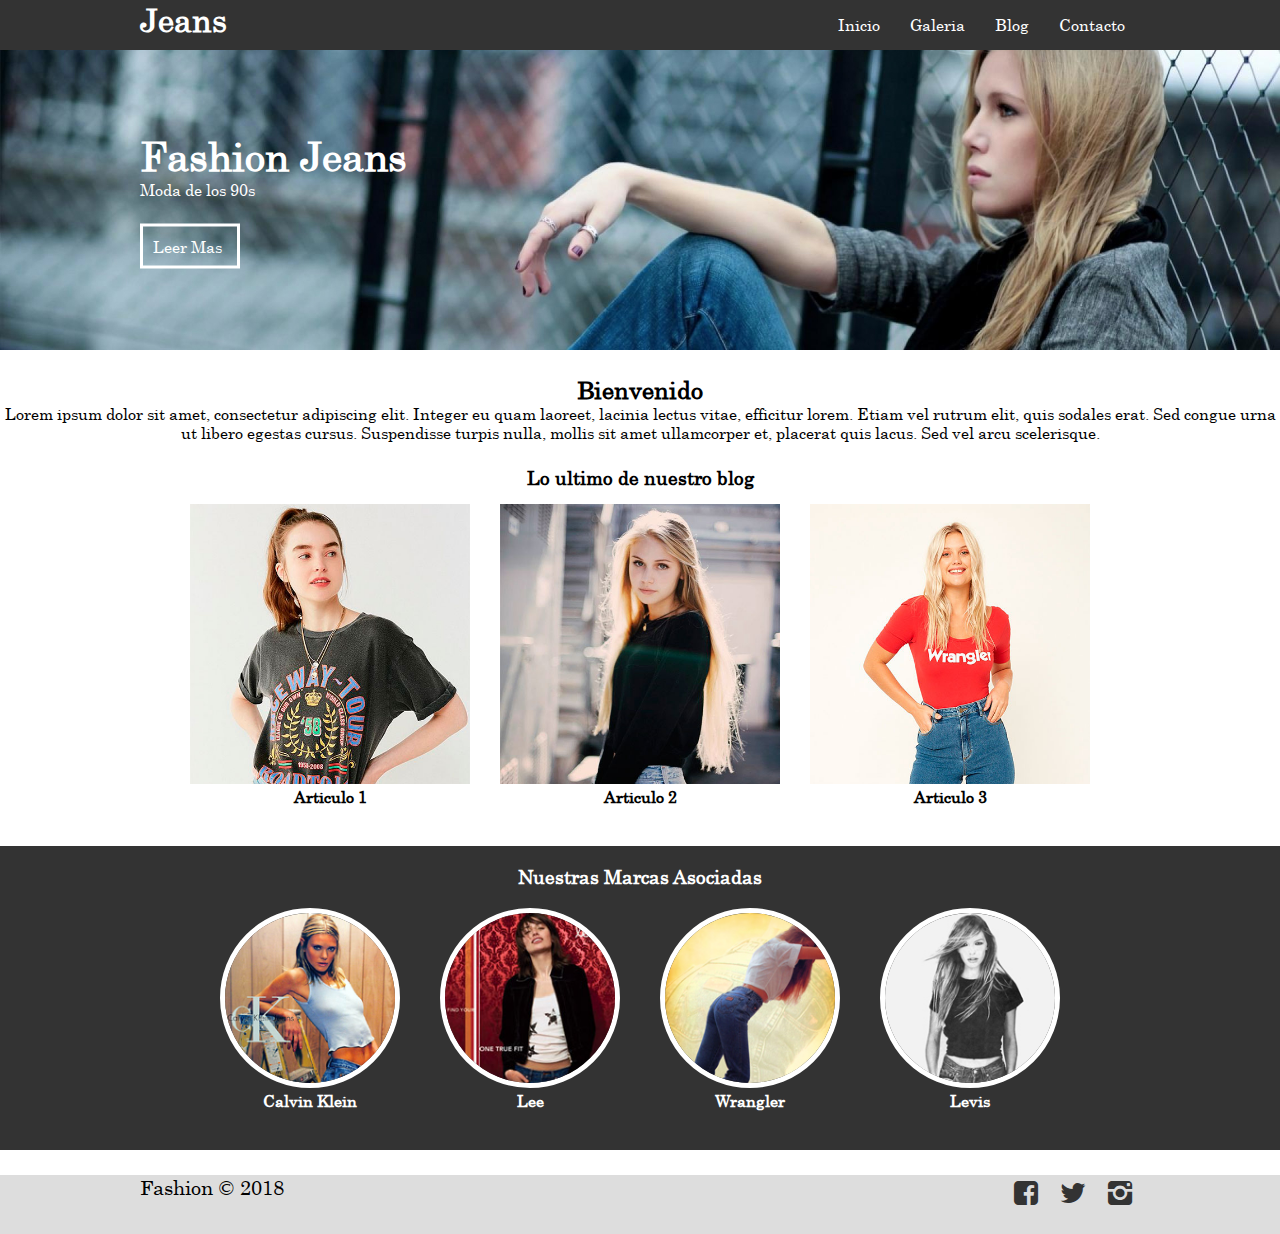
<file: index.html>
<!doctype html>
<html>
<head>
<meta charset="utf-8">
<meta name="viewport" content="width=device-width, user-scalable=no, initial-scale=1, maximum-scale=1, minimum-scale=1">
<link rel="stylesheet" type="text/css" href="css/fontello.css">
<link rel="stylesheet" type="text/css" href="css/estilos.css">
<title>Fashion Wordpress</title>
</head>

<body>
	<header>
		<div class="contenedor">
        	<h1 class="logo">Jeans</h1>
             <input type="checkbox" id="menu-bar">
            <label class="icon-menu" for="menu-bar"></label>
            <!--<label class="fontawesome-align-justify" for="menu-bar"></label>-->
            <nav class="menu">
                <a href="index.html">Inicio</a>
                <a href="galeria.html">Galeria</a>
                <a href="blog.html">Blog</a>
                <a href="contacto.html">Contacto</a>
            </nav>
         </div>
     </header>
    <main>
    	<section id="banner">
        	<img src="img/banner.jpg">
            <div class="contenedor">
            	<h2>Fashion Jeans</h2>
                <p>Moda de los 90s</p>
                <a href="#">Leer Mas</a>
        	</div>
        </section>
        <section id="bienvenidos">
        	<h2>Bienvenido</h2>
            <p>Lorem ipsum dolor sit amet, consectetur adipiscing elit. Integer eu quam laoreet, lacinia lectus vitae, efficitur lorem. Etiam vel rutrum elit, quis sodales erat. Sed congue urna ut libero egestas cursus. Suspendisse turpis nulla, mollis sit amet ullamcorper et, placerat quis lacus. Sed vel arcu scelerisque.</p>
        </section>
        
        <section id="blog">
        
        	<h3>Lo ultimo de nuestro blog</h3>
            <div class="contenedor">
            <article>
            	<img src="img/articulo-1.jpg">
            	<h4>Articulo 1</h4>
            </article>
            
            <article>
            	<img src="img/articulo-2.jpg">
            	<h4>Articulo 2</h4>
            </article>
            
            <article>
            	<img src="img/articulo-3.jpg">
            	<h4>Articulo 3</h4>
            </article>
            </div>
        </section>
        <section id="info">
        	<h3>Nuestras Marcas Asociadas</h3>
            <div class="contenedor">
            		<div class="info-fashion">
                    	<img src="img/calvinklein.jpg">
                        <h4>Calvin Klein</h4>
                    </div>
                    
                    <div class="info-fashion">
                    	<img src="img/lee.jpg">
                        <h4>Lee</h4>
                    </div>
                    
                    <div class="info-fashion">
                        <img src="img/wrangler.jpg">
                        <h4>Wrangler</h4>
                    </div>
                    
                    <div class="info-fashion">
                       <img src="img/levis.jpg">
                       <h4>Levis</h4>
                    </div>
            
            </div>
        
        </section>
	</main>
    <footer>
    	<div class="contenedor">
        	<p class="copyright">Fashion &copy; 2018</p>
            <div class="redes-sociales">
            	<a class="icon-facebook-squared" href=""></a>
                <a class="icon-twitter" href=""></a>
                <a class="icon-instagram" href=""></a>
                
            </div>
        
        
        </div>
    </footer>

</body>
</html>
</file>
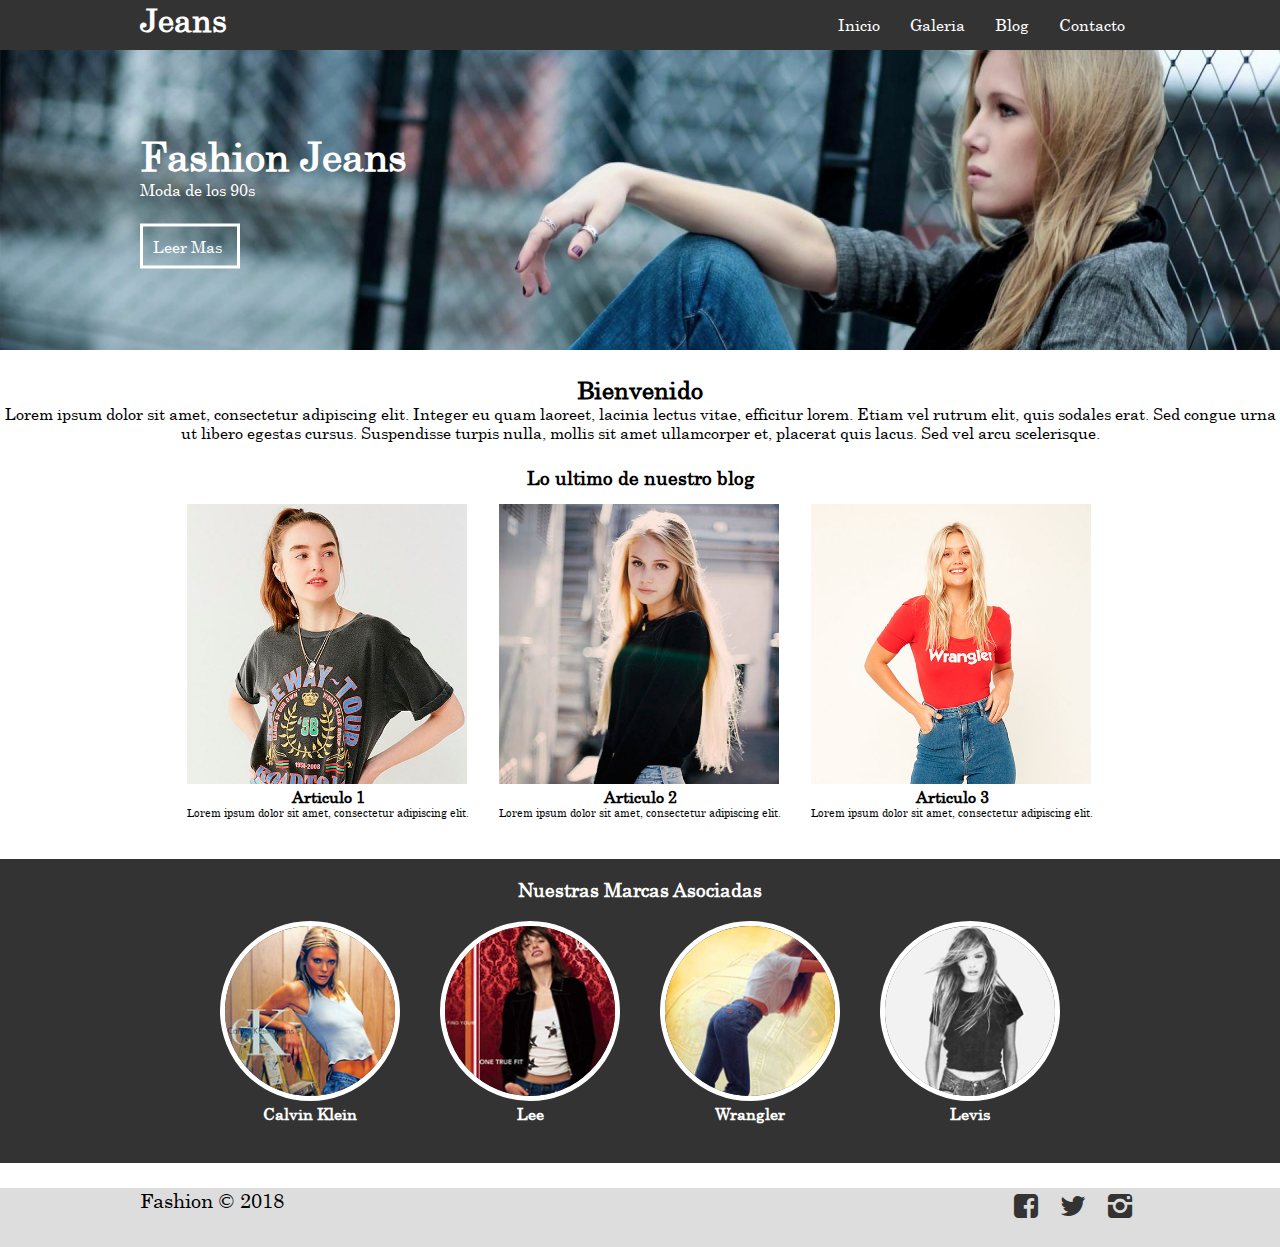
<file: web/index.html>
<!doctype html>
<html>
<head>
<meta charset="utf-8">
<meta name="viewport" content="width=device-width, user-scalable=no, initial-scale=1, maximum-scale=1, minimum-scale=1">
<link rel="stylesheet" type="text/css" href="css/fontello.css">
<link rel="stylesheet" type="text/css" href="css/estilos.css">
<title>Fashion Wordpress</title>
</head>

<body>
	<header>
		<div class="contenedor">
        	<h1 class="logo">Jeans</h1>
             <input type="checkbox" id="menu-bar">
            <label class="icon-menu" for="menu-bar"></label>
            <!--<label class="fontawesome-align-justify" for="menu-bar"></label>-->
            <nav class="menu">
                <a href="index.html">Inicio</a>
                <a href="galeria.html">Galeria</a>
                <a href="blog.html">Blog</a>
                <a href="contacto.html">Contacto</a>
            </nav>
         </div>
     </header>
    <main>
    	<section id="banner">
        	<img src="img/banner.jpg">
            <div class="contenedor">
            	<h2>Fashion Jeans</h2>
                <p>Moda de los 90s</p>
                <a href="#">Leer Mas</a>
        	</div>
        </section>
        <section id="bienvenidos">
        	<h2>Bienvenido</h2>
            <p>Lorem ipsum dolor sit amet, consectetur adipiscing elit. Integer eu quam laoreet, lacinia lectus vitae, efficitur lorem. Etiam vel rutrum elit, quis sodales erat. Sed congue urna ut libero egestas cursus. Suspendisse turpis nulla, mollis sit amet ullamcorper et, placerat quis lacus. Sed vel arcu scelerisque.</p>
        </section>
        
        <section id="blog">
        
        	<h3>Lo ultimo de nuestro blog</h3>
            <div class="contenedor">
            <article>
            	<img src="img/articulo-1.jpg">
            	<h4>Articulo 1</h4>
                <p>Lorem ipsum dolor sit amet, consectetur adipiscing elit.</p>
            </article>
            
            <article>
            	<img src="img/articulo-2.jpg">
            	<h4>Articulo 2</h4>
                <p>Lorem ipsum dolor sit amet, consectetur adipiscing elit.</p>
            </article>
            
            <article>
            	<img src="img/articulo-3.jpg">
            	<h4>Articulo 3</h4>
                <p>Lorem ipsum dolor sit amet, consectetur adipiscing elit.</p>
            </article>
            </div>
        </section>
        <section id="info">
        	<h3>Nuestras Marcas Asociadas</h3>
            <div class="contenedor">
            		<div class="info-fashion">
                    	<img src="img/calvinklein.jpg">
                        <h4>Calvin Klein</h4>
                    </div>
                    
                    <div class="info-fashion">
                    	<img src="img/lee.jpg">
                        <h4>Lee</h4>
                    </div>
                    
                    <div class="info-fashion">
                        <img src="img/wrangler.jpg">
                        <h4>Wrangler</h4>
                    </div>
                    
                    <div class="info-fashion">
                       <img src="img/levis.jpg">
                       <h4>Levis</h4>
                    </div>
            
            </div>
        
        </section>
	</main>
    <footer>
    	<div class="contenedor">
        	<p class="copyright">Fashion &copy; 2018</p>
            <div class="redes-sociales">
            	<a class="icon-facebook-squared" href=""></a>
                <a class="icon-twitter" href=""></a>
                <a class="icon-instagram" href=""></a>
                
            </div>
        
        
        </div>
    </footer>

</body>
</html>
</file>
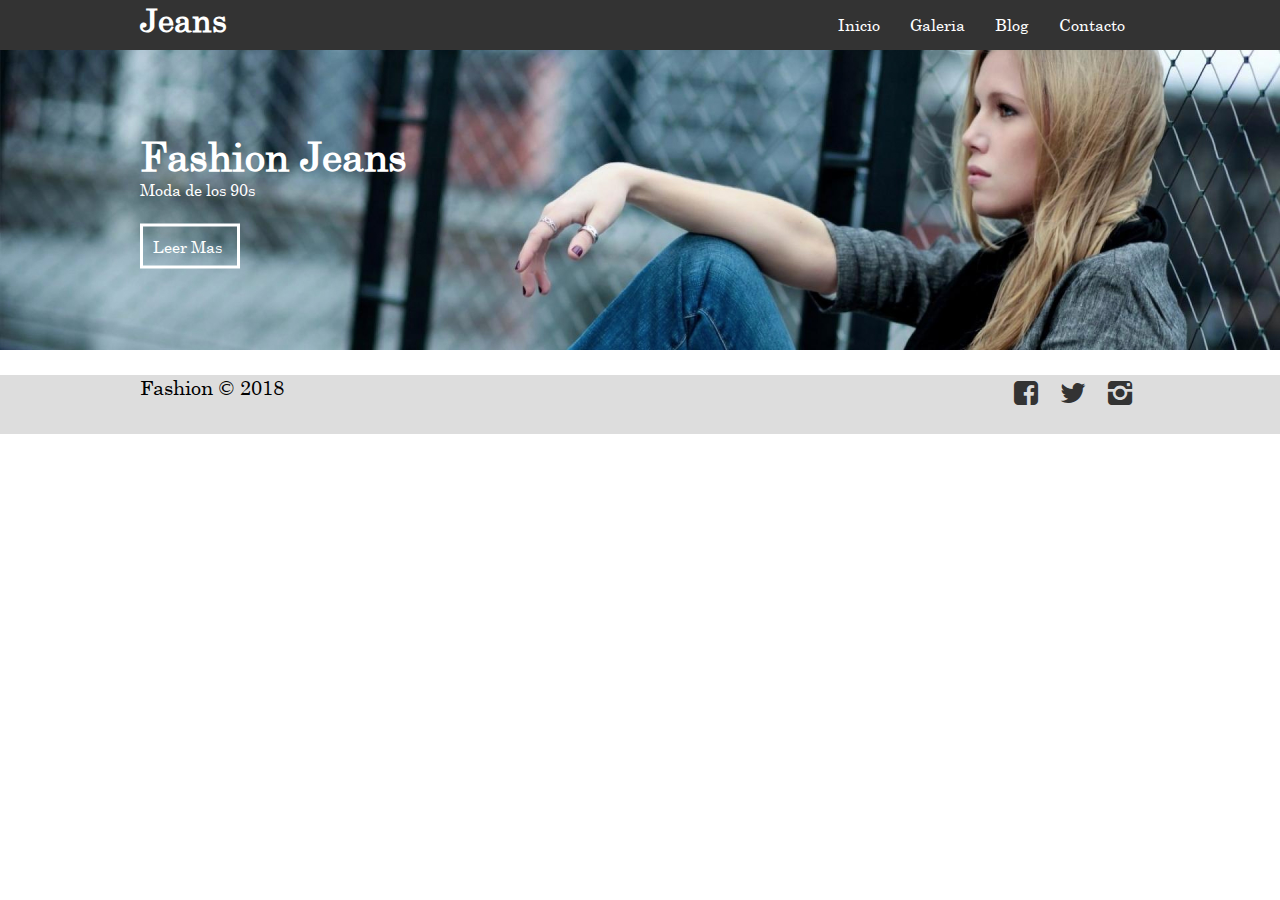
<file: blog.html>
<!doctype html>
<html>
<head>
<meta charset="utf-8">
<meta name="viewport" content="width=device-width, user-scalable=no, initial-scale=1, maximum-scale=1, minimum-scale=1">
<link rel="stylesheet" type="text/css" href="css/fontello.css">
<link rel="stylesheet" type="text/css" href="css/estilos.css">
<title>Fashion Wordpress</title>
</head>
<body>
	<header>
		<div class="contenedor">
        	<h1 class="logo">Jeans</h1>
             <input type="checkbox" id="menu-bar">
            <label class="icon-menu" for="menu-bar"></label>
            <!--<label class="fontawesome-align-justify" for="menu-bar"></label>-->
            <nav class="menu">
                <a href="index.html">Inicio</a>
                <a href="galeria.html">Galeria</a>
                <a href="blog.html">Blog</a>
                <a href="contacto.html">Contacto</a>
            </nav>
         </div>
     </header>

	<main>
    	<section id="banner">
        	<img src="img/banner.jpg">
            <div class="contenedor">
            	<h2>Fashion Jeans</h2>
                <p>Moda de los 90s</p>
                <a href="#">Leer Mas</a>
        	</div>
        </section>
     
   </main>
   
   <footer>
    	<div class="contenedor">
        	<p class="copyright">Fashion &copy; 2018</p>
            <div class="redes-sociales">
            	<a class="icon-facebook-squared" href=""></a>
                <a class="icon-twitter" href=""></a>
                <a class="icon-instagram" href=""></a>
                
            </div>
        
        
        </div>
    </footer>
   
   

</body>
</html>
</file>
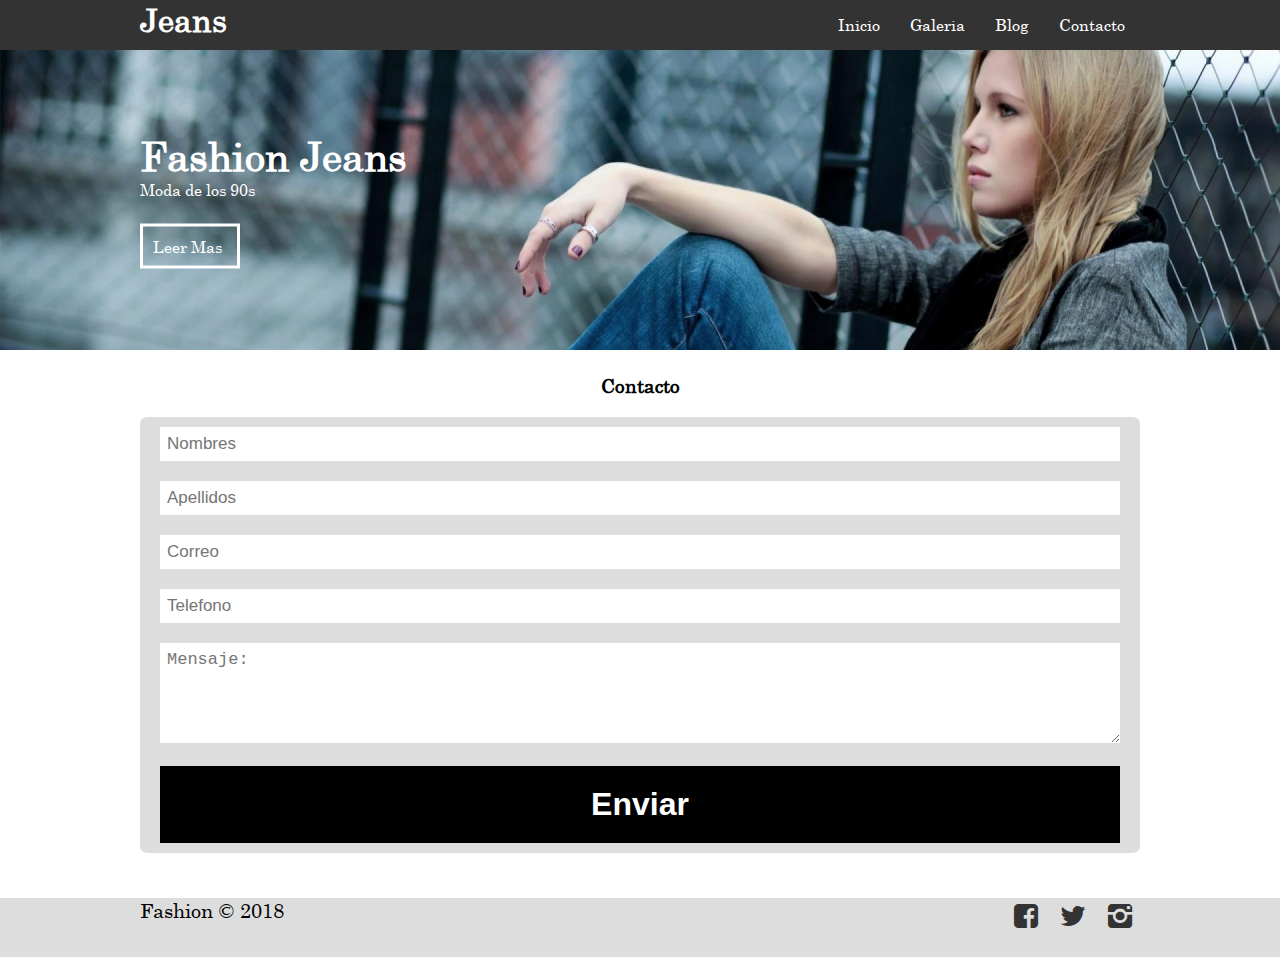
<file: contacto.html>
<!doctype html>
<html>
<head>
<meta charset="utf-8">
<meta name="viewport" content="width=device-width, user-scalable=no, initial-scale=1, maximum-scale=1, minimum-scale=1">
<link rel="stylesheet" type="text/css" href="css/fontello.css">
<link rel="stylesheet" type="text/css" href="css/estilos.css">
<title>Fashion Wordpress</title>
</head>
<body>
	<header>
		<div class="contenedor">
        	<h1 class="logo">Jeans</h1>
             <input type="checkbox" id="menu-bar">
            <label class="icon-menu" for="menu-bar"></label>
            <!--<label class="fontawesome-align-justify" for="menu-bar"></label>-->
            <nav class="menu">
                <a href="index.html">Inicio</a>
                <a href="galeria.html">Galeria</a>
                <a href="blog.html">Blog</a>
                <a href="contacto.html">Contacto</a>
            </nav>
         </div>
     </header>

	<main>
    	<section id="banner">
        	<img src="img/banner.jpg">
            <div class="contenedor">
            	<h2>Fashion Jeans</h2>
                <p>Moda de los 90s</p>
                <a href="#">Leer Mas</a>
        	</div>
        </section>
        
        <section id="contacto">
           <h3>Contacto</h3>
        	<div class="contenedor">
				<form action="">
				<input type="text" name="nombre" class="nombre" placeholder="Nombres">
				<input type="text" name="apellido" class="apellido" placeholder="Apellidos">
				<input type="email" name="correo" class="correo" placeholder="Correo">
				<input type="tel" name="telefono" class="telefono" placeholder="Telefono">
				<textarea name="mensaje" id="" class="mensaje" placeholder="Mensaje:"></textarea>
				<button  name="enviar" id="boton" class="boton_envio">Enviar</button>
			
			</form>
		</section>
        
      
   </main>
   
   <footer>
    	<div class="contenedor">
        	<p class="copyright">Fashion &copy; 2018</p>
            <div class="redes-sociales">
            	<a class="icon-facebook-squared" href=""></a>
                <a class="icon-twitter" href=""></a>
                <a class="icon-instagram" href=""></a>
                
            </div>
        
        
        </div>
    </footer>
   
   

</body>
</html>
</file>
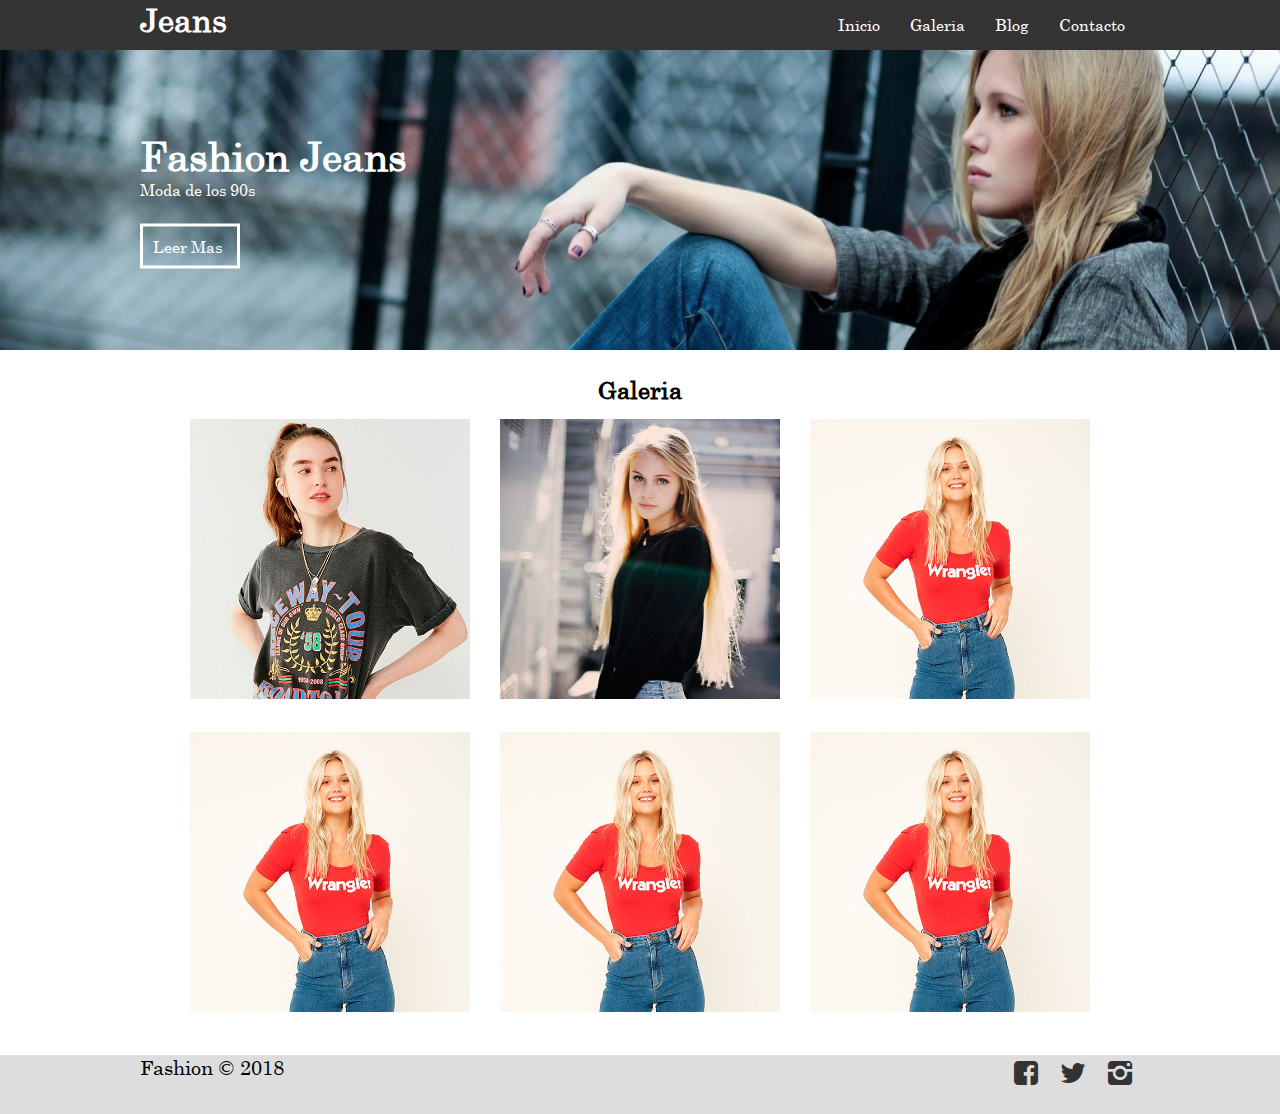
<file: galeria.html>
<!doctype html>
<html>
<head>
<meta charset="utf-8">
<meta name="viewport" content="width=device-width, user-scalable=no, initial-scale=1, maximum-scale=1, minimum-scale=1">
<link rel="stylesheet" type="text/css" href="css/fontello.css">
<link rel="stylesheet" type="text/css" href="css/estilos.css">
<link rel="stylesheet" type="text/css" href="lightgallery/css/lightgallery.css">
<title>Fashion Wordpress</title>
</head>
<body>
	<header>
		<div class="contenedor">
        	<h1 class="logo">Jeans</h1>
             <input type="checkbox" id="menu-bar">
            <label class="icon-menu" for="menu-bar"></label>
            <!--<label class="fontawesome-align-justify" for="menu-bar"></label>-->
            <nav class="menu">
                <a href="index.html">Inicio</a>
                <a href="galeria.html">Galeria</a>
                <a href="blog.html">Blog</a>
                <a href="contacto.html">Contacto</a>
            </nav>
         </div>
     </header>

	<main>
    	<section id="banner">
        	<img src="img/banner.jpg">
            <div class="contenedor">
            	<h2>Fashion Jeans</h2>
                <p>Moda de los 90s</p>
                <a href="#">Leer Mas</a>
        	</div>
        </section>
        <!--Contenedor Galeria-->
        <section id="galeria">
        	<h2>Galeria</h2>
            <div class="contenedor" id="lightgallery">
            	
                 <a href="img/articulo-1.jpg">
            		<img src="img/articulo-1.jpg">
            	  </a>
            	
            
            	
                   <a href="img/articulo-2.jpg">
            		<img src="img/articulo-2.jpg">
            		</a>
            	
            
            	
                   <a href="img/articulo-3.jpg">
            		<img src="img/articulo-3.jpg">
            		</a>
            	
                
                
                   <a href="img/articulo-3.jpg">
            		<img src="img/articulo-3.jpg">
            		</a>
            	
                
              
                   <a href="img/articulo-3.jpg">
            		<img src="img/articulo-3.jpg">
            		</a>
            	
                
                
                   <a href="img/articulo-3.jpg">
            		<img src="img/articulo-3.jpg">
            		</a>
            	
            
        	</div>
        </section>
        
        <!--/Contenedor Galeria-->
     
   </main>
   
   <footer>
    	<div class="contenedor">
        	<p class="copyright">Fashion &copy; 2018</p>
            <div class="redes-sociales">
            	<a class="icon-facebook-squared" href=""></a>
                <a class="icon-twitter" href=""></a>
                <a class="icon-instagram" href=""></a>
                
            </div>
        
        
        </div>
    </footer>
    <!--Script-->
    <!--Archivos Js-->
	<script type="text/javascript" src="js/jquery-3.3.1.min.js"></script>
    
	<!-- LightGallery Lightbox -->
	<script src="lightgallery/js/lightgallery-all.min.js"></script>
    

    <script type="text/javascript">
        $(document).ready(function() {
            $("#lightgallery").lightGallery(); 
        });
    </script>


   </body>
</html>
</file>
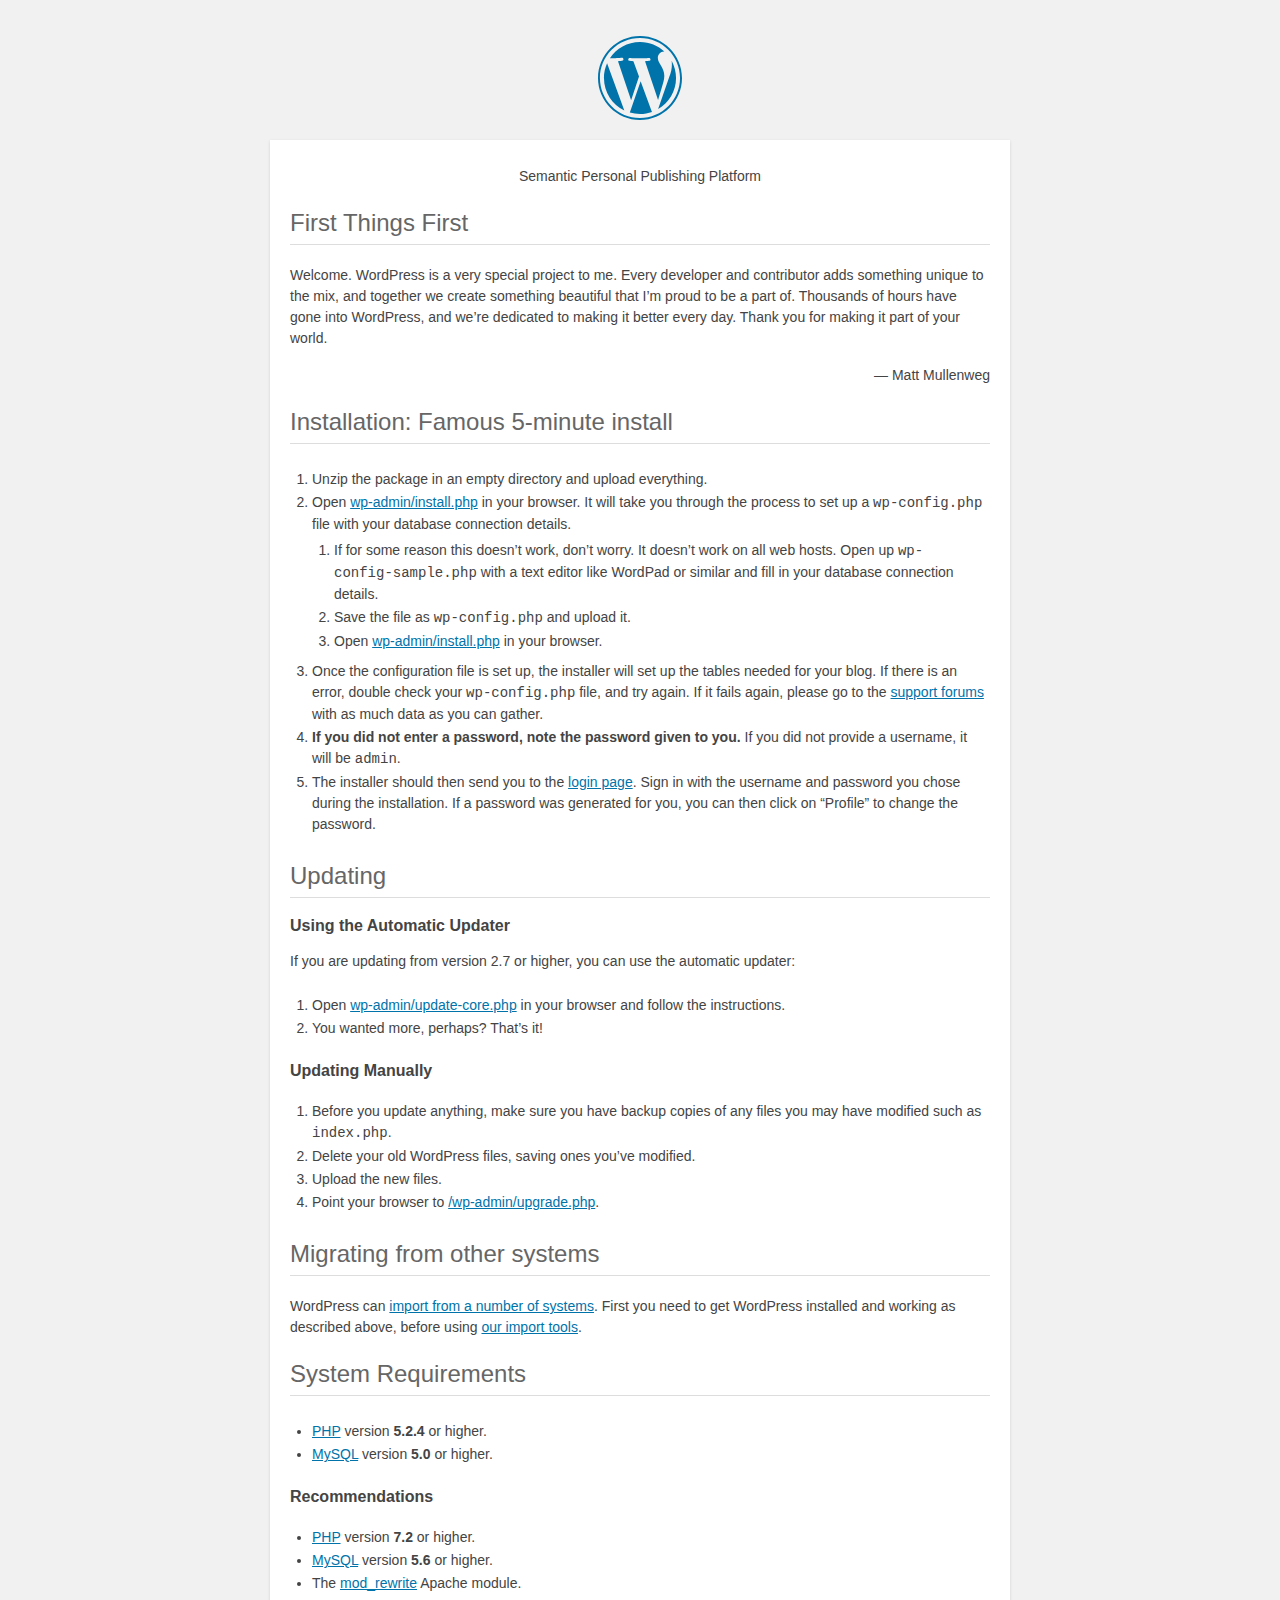
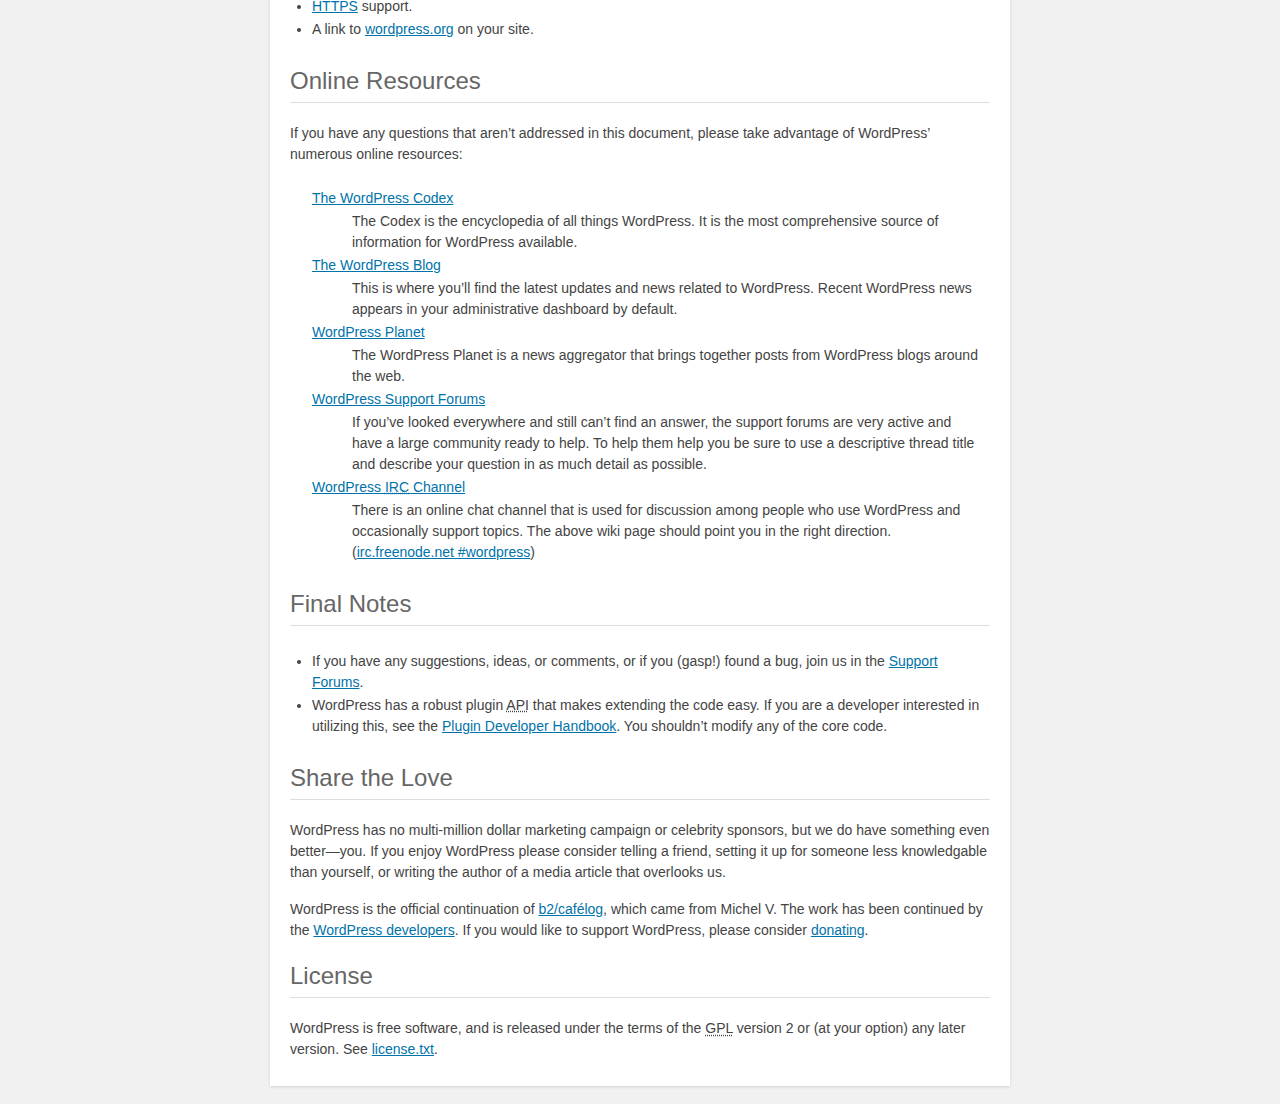
<file: readme.html>
<!DOCTYPE html>
<html>
<head>
	<meta name="viewport" content="width=device-width" />
	<meta http-equiv="Content-Type" content="text/html; charset=utf-8" />
	<title>WordPress &#8250; ReadMe</title>
	<link rel="stylesheet" href="wp-admin/css/install.css?ver=20100228" type="text/css" />
</head>
<body>
<h1 id="logo">
	<a href="https://wordpress.org/"><img alt="WordPress" src="wp-admin/images/wordpress-logo.png" /></a>
</h1>
<p style="text-align: center">Semantic Personal Publishing Platform</p>

<h2>First Things First</h2>
<p>Welcome. WordPress is a very special project to me. Every developer and contributor adds something unique to the mix, and together we create something beautiful that I&#8217;m proud to be a part of. Thousands of hours have gone into WordPress, and we&#8217;re dedicated to making it better every day. Thank you for making it part of your world.</p>
<p style="text-align: right">&#8212; Matt Mullenweg</p>

<h2>Installation: Famous 5-minute install</h2>
<ol>
	<li>Unzip the package in an empty directory and upload everything.</li>
	<li>Open <span class="file"><a href="wp-admin/install.php">wp-admin/install.php</a></span> in your browser. It will take you through the process to set up a <code>wp-config.php</code> file with your database connection details.
		<ol>
			<li>If for some reason this doesn&#8217;t work, don&#8217;t worry. It doesn&#8217;t work on all web hosts. Open up <code>wp-config-sample.php</code> with a text editor like WordPad or similar and fill in your database connection details.</li>
			<li>Save the file as <code>wp-config.php</code> and upload it.</li>
			<li>Open <span class="file"><a href="wp-admin/install.php">wp-admin/install.php</a></span> in your browser.</li>
		</ol>
	</li>
	<li>Once the configuration file is set up, the installer will set up the tables needed for your blog. If there is an error, double check your <code>wp-config.php</code> file, and try again. If it fails again, please go to the <a href="https://wordpress.org/support/" title="WordPress support">support forums</a> with as much data as you can gather.</li>
	<li><strong>If you did not enter a password, note the password given to you.</strong> If you did not provide a username, it will be <code>admin</code>.</li>
	<li>The installer should then send you to the <a href="wp-login.php">login page</a>. Sign in with the username and password you chose during the installation. If a password was generated for you, you can then click on &#8220;Profile&#8221; to change the password.</li>
</ol>

<h2>Updating</h2>
<h3>Using the Automatic Updater</h3>
<p>If you are updating from version 2.7 or higher, you can use the automatic updater:</p>
<ol>
	<li>Open <span class="file"><a href="wp-admin/update-core.php">wp-admin/update-core.php</a></span> in your browser and follow the instructions.</li>
	<li>You wanted more, perhaps? That&#8217;s it!</li>
</ol>

<h3>Updating Manually</h3>
<ol>
	<li>Before you update anything, make sure you have backup copies of any files you may have modified such as <code>index.php</code>.</li>
	<li>Delete your old WordPress files, saving ones you&#8217;ve modified.</li>
	<li>Upload the new files.</li>
	<li>Point your browser to <span class="file"><a href="wp-admin/upgrade.php">/wp-admin/upgrade.php</a>.</span></li>
</ol>

<h2>Migrating from other systems</h2>
<p>WordPress can <a href="https://codex.wordpress.org/Importing_Content">import from a number of systems</a>. First you need to get WordPress installed and working as described above, before using <a href="wp-admin/import.php" title="Import to WordPress">our import tools</a>.</p>

<h2>System Requirements</h2>
<ul>
	<li><a href="https://secure.php.net/">PHP</a> version <strong>5.2.4</strong> or higher.</li>
	<li><a href="https://www.mysql.com/">MySQL</a> version <strong>5.0</strong> or higher.</li>
</ul>

<h3>Recommendations</h3>
<ul>
	<li><a href="https://secure.php.net/">PHP</a> version <strong>7.2</strong> or higher.</li>
	<li><a href="https://www.mysql.com/">MySQL</a> version <strong>5.6</strong> or higher.</li>
	<li>The <a href="https://httpd.apache.org/docs/2.2/mod/mod_rewrite.html">mod_rewrite</a> Apache module.</li>
	<li><a href="https://wordpress.org/news/2016/12/moving-toward-ssl/">HTTPS</a> support.</li>
	<li>A link to <a href="https://wordpress.org/">wordpress.org</a> on your site.</li>
</ul>

<h2>Online Resources</h2>
<p>If you have any questions that aren&#8217;t addressed in this document, please take advantage of WordPress&#8217; numerous online resources:</p>
<dl>
	<dt><a href="https://codex.wordpress.org/">The WordPress Codex</a></dt>
		<dd>The Codex is the encyclopedia of all things WordPress. It is the most comprehensive source of information for WordPress available.</dd>
	<dt><a href="https://wordpress.org/news/">The WordPress Blog</a></dt>
		<dd>This is where you&#8217;ll find the latest updates and news related to WordPress. Recent WordPress news appears in your administrative dashboard by default.</dd>
	<dt><a href="https://planet.wordpress.org/">WordPress Planet</a></dt>
		<dd>The WordPress Planet is a news aggregator that brings together posts from WordPress blogs around the web.</dd>
	<dt><a href="https://wordpress.org/support/">WordPress Support Forums</a></dt>
		<dd>If you&#8217;ve looked everywhere and still can&#8217;t find an answer, the support forums are very active and have a large community ready to help. To help them help you be sure to use a descriptive thread title and describe your question in as much detail as possible.</dd>
	<dt><a href="https://codex.wordpress.org/IRC">WordPress <abbr title="Internet Relay Chat">IRC</abbr> Channel</a></dt>
		<dd>There is an online chat channel that is used for discussion among people who use WordPress and occasionally support topics. The above wiki page should point you in the right direction. (<a href="irc://irc.freenode.net/wordpress">irc.freenode.net #wordpress</a>)</dd>
</dl>

<h2>Final Notes</h2>
<ul>
	<li>If you have any suggestions, ideas, or comments, or if you (gasp!) found a bug, join us in the <a href="https://wordpress.org/support/">Support Forums</a>.</li>
	<li>WordPress has a robust plugin <abbr title="application programming interface">API</abbr> that makes extending the code easy. If you are a developer interested in utilizing this, see the <a href="https://developer.wordpress.org/plugins/">Plugin Developer Handbook</a>. You shouldn&#8217;t modify any of the core code.</li>
</ul>

<h2>Share the Love</h2>
<p>WordPress has no multi-million dollar marketing campaign or celebrity sponsors, but we do have something even better&#8212;you. If you enjoy WordPress please consider telling a friend, setting it up for someone less knowledgable than yourself, or writing the author of a media article that overlooks us.</p>

<p>WordPress is the official continuation of <a href="http://cafelog.com/">b2/caf&#233;log</a>, which came from Michel V. The work has been continued by the <a href="https://wordpress.org/about/">WordPress developers</a>. If you would like to support WordPress, please consider <a href="https://wordpress.org/donate/" title="Donate to WordPress">donating</a>.</p>

<h2>License</h2>
<p>WordPress is free software, and is released under the terms of the <abbr title="GNU General Public License">GPL</abbr> version 2 or (at your option) any later version. See <a href="license.txt">license.txt</a>.</p>

</body>
</html>
</file>
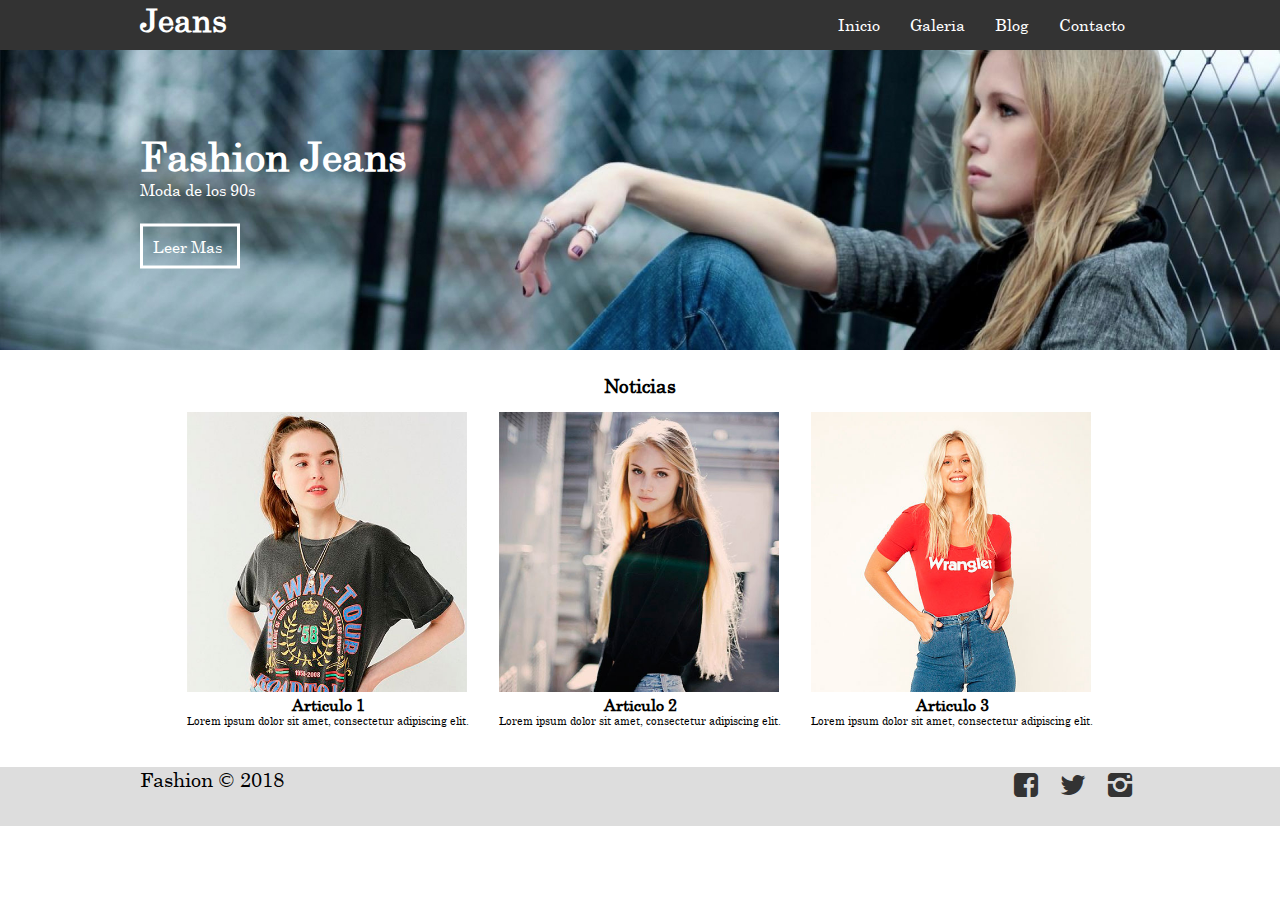
<file: web/blog.html>
<!doctype html>
<html>
<head>
<meta charset="utf-8">
<meta name="viewport" content="width=device-width, user-scalable=no, initial-scale=1, maximum-scale=1, minimum-scale=1">
<link rel="stylesheet" type="text/css" href="css/fontello.css">
<link rel="stylesheet" type="text/css" href="css/estilos.css">
<title>Fashion Wordpress</title>
</head>
<body>
	<header>
		<div class="contenedor">
        	<h1 class="logo">Jeans</h1>
             <input type="checkbox" id="menu-bar">
            <label class="icon-menu" for="menu-bar"></label>
            <!--<label class="fontawesome-align-justify" for="menu-bar"></label>-->
            <nav class="menu">
                <a href="index.html">Inicio</a>
                <a href="galeria.html">Galeria</a>
                <a href="blog.html">Blog</a>
                <a href="contacto.html">Contacto</a>
            </nav>
         </div>
     </header>

	<main>
    	<section id="banner">
        	<img src="img/banner.jpg">
            <div class="contenedor">
            	<h2>Fashion Jeans</h2>
                <p>Moda de los 90s</p>
                <a href="#">Leer Mas</a>
        	</div>
        </section>
        <section id="blog">
        
        	<h3>Noticias</h3>
            <div class="contenedor">
            <article>
            	<img src="img/articulo-1.jpg">
            	<h4>Articulo 1</h4>
                <p>Lorem ipsum dolor sit amet, consectetur adipiscing elit.</p>
            </article>
            
            <article>
            	<img src="img/articulo-2.jpg">
            	<h4>Articulo 2</h4>
                <p>Lorem ipsum dolor sit amet, consectetur adipiscing elit.</p>
            </article>
            
            <article>
            	<img src="img/articulo-3.jpg">
            	<h4>Articulo 3</h4>
                <p>Lorem ipsum dolor sit amet, consectetur adipiscing elit.</p>
            </article>
            </div>
        </section>
        
        
     
   </main>
   
   <footer>
    	<div class="contenedor">
        	<p class="copyright">Fashion &copy; 2018</p>
            <div class="redes-sociales">
            	<a class="icon-facebook-squared" href=""></a>
                <a class="icon-twitter" href=""></a>
                <a class="icon-instagram" href=""></a>
                
            </div>
        
        
        </div>
    </footer>
   
   

</body>
</html>
</file>
<file: css/fontello.css>
@font-face {
  font-family: 'fontello';
  src: url('../font/fontello.eot?8107255');
  src: url('../font/fontello.eot?8107255#iefix') format('embedded-opentype'),
       url('../font/fontello.woff2?8107255') format('woff2'),
       url('../font/fontello.woff?8107255') format('woff'),
       url('../font/fontello.ttf?8107255') format('truetype'),
       url('../font/fontello.svg?8107255#fontello') format('svg');
  font-weight: normal;
  font-style: normal;
}
/* Chrome hack: SVG is rendered more smooth in Windozze. 100% magic, uncomment if you need it. */
/* Note, that will break hinting! In other OS-es font will be not as sharp as it could be */
/*
@media screen and (-webkit-min-device-pixel-ratio:0) {
  @font-face {
    font-family: 'fontello';
    src: url('../font/fontello.svg?8107255#fontello') format('svg');
  }
}
*/
 
 [class^="icon-"]:before, [class*=" icon-"]:before {
  font-family: "fontello";
  font-style: normal;
  font-weight: normal;
  speak: none;
 
  display: inline-block;
  text-decoration: inherit;
  width: 1em;
  margin-right: .2em;
  text-align: center;
  /* opacity: .8; */
 
  /* For safety - reset parent styles, that can break glyph codes*/
  font-variant: normal;
  text-transform: none;
 
  /* fix buttons height, for twitter bootstrap */
  line-height: 1em;
 
  /* Animation center compensation - margins should be symmetric */
  /* remove if not needed */
  margin-left: .2em;
 
  /* you can be more comfortable with increased icons size */
  /* font-size: 120%; */
 
  /* Font smoothing. That was taken from TWBS */
  -webkit-font-smoothing: antialiased;
  -moz-osx-font-smoothing: grayscale;
 
  /* Uncomment for 3D effect */
  /* text-shadow: 1px 1px 1px rgba(127, 127, 127, 0.3); */
}
 
.icon-twitter:before { content: '\f099'; } /* '' */
.icon-menu:before { content: '\f0c9'; } /* '' */
.icon-facebook-squared:before { content: '\f308'; } /* '' */
.icon-instagram:before { content: '\f32d'; } /* '' */
</file>
<file: css/estilos.css>
/* CSS Document */
@import url(menu.css);
@import url(banner.css);
@import url(blog.css);
@import url(info.css);
@import url(galeria.css);
@import url(contacto.css);
*{
	margin:0;
	padding:0;
	box-sizing:border-box;	
	
}

@font-face {
    font-family: 'CenturyRegular';
    src: url('../fuentes/century.eot');
    src: url('../fuentes/century.eot') format('embedded-opentype'),
         url('../fuentes/century.woff') format('woff'),
         url('../fuentes/century.ttf') format('truetype'),
         url('../fuentes/century.svg#CenturyRegular') format('svg');
}

body{
	font-family: 'CenturyRegular';
	
	
}

header{
	width:100%;
	height:50px;
	background:#333;
	color:#fff;
	position:fixed;
	top:0;
	left:0;
	z-index:100;	
	
}


.contenedor{
	width:98%;
	margin:auto;	
}


.header .contenedor{
	display:table;	
}

.logo{
  float:left;
  width:50%;
  text-align: left;
  color:white;	
	
	
	
}


section{
	width:100%;
	margin-bottom:25px;	
	
	
}

#bienvenidos{
	text-align:center;	
	
	
}
footer{
	background-color:#ddd;	
	
	
}
footer .contenedor{
	display:flex;
	flex-wrap:wrap;	
	justify-content:center;
	padding-bottom:25px;
	
}

.copyright{
	font-size:20px;	
	
	
	
}

.redes-sociales{
  width:100%;	
  text-align:center;	
  font-size:28px;	
}

.redes-sociales a{
	color:#333;	
	text-decoration:none;
	
}
@media (min-width: 768px){
	.redes-sociales{
		width:auto;	
		
		
	}
	
	footer .contenedor{
		justify-content: space-between;
		
		
	}
	
	
	
}



@media (min-width: 1024px){
	
	.contenedor{
		width:1000px;	
		
		
	}
	
	
}
</file>
<file: web/css/fontello.css>
@font-face {
  font-family: 'fontello';
  src: url('../font/fontello.eot?7006775');
  src: url('../font/fontello.eot?7006775#iefix') format('embedded-opentype'),
       url('../font/fontello.woff2?7006775') format('woff2'),
       url('../font/fontello.woff?7006775') format('woff'),
       url('../font/fontello.ttf?7006775') format('truetype'),
       url('../font/fontello.svg?7006775#fontello') format('svg');
  font-weight: normal;
  font-style: normal;
}
/* Chrome hack: SVG is rendered more smooth in Windozze. 100% magic, uncomment if you need it. */
/* Note, that will break hinting! In other OS-es font will be not as sharp as it could be */
/*
@media screen and (-webkit-min-device-pixel-ratio:0) {
  @font-face {
    font-family: 'fontello';
    src: url('../font/fontello.svg?7006775#fontello') format('svg');
  }
}
*/
 
 [class^="icon-"]:before, [class*=" icon-"]:before {
  font-family: "fontello";
  font-style: normal;
  font-weight: normal;
  speak: none;
 
  display: inline-block;
  text-decoration: inherit;
  width: 1em;
  margin-right: .2em;
  text-align: center;
  /* opacity: .8; */
 
  /* For safety - reset parent styles, that can break glyph codes*/
  font-variant: normal;
  text-transform: none;
 
  /* fix buttons height, for twitter bootstrap */
  line-height: 1em;
 
  /* Animation center compensation - margins should be symmetric */
  /* remove if not needed */
  margin-left: .2em;
 
  /* you can be more comfortable with increased icons size */
  /* font-size: 120%; */
 
  /* Font smoothing. That was taken from TWBS */
  -webkit-font-smoothing: antialiased;
  -moz-osx-font-smoothing: grayscale;
 
  /* Uncomment for 3D effect */
  /* text-shadow: 1px 1px 1px rgba(127, 127, 127, 0.3); */
}
 
.icon-twitter:before { content: '\f099'; } /* '' */
.icon-menu:before { content: '\f0c9'; } /* '' */
.icon-facebook-squared:before { content: '\f308'; } /* '' */
.icon-instagram:before { content: '\f32d'; } /* '' */
</file>
<file: web/css/estilos.css>
/* CSS Document */
@import url(menu.css);
@import url(banner.css);
@import url(blog.css);
@import url(info.css);
@import url(galeria.css);
@import url(contacto.css);
*{
	margin:0;
	padding:0;
	box-sizing:border-box;	
	
}

@font-face {
    font-family: 'CenturyRegular';
    src: url('../fuentes/century.eot');
    src: url('../fuentes/century.eot') format('embedded-opentype'),
         url('../fuentes/century.woff') format('woff'),
         url('../fuentes/century.ttf') format('truetype'),
         url('../fuentes/century.svg#CenturyRegular') format('svg');
}

body{
	font-family: 'CenturyRegular';
	
	
}

header{
	width:100%;
	height:50px;
	background:#333;
	color:#fff;
	position:fixed;
	top:0;
	left:0;
	z-index:100;	
	
}


.contenedor{
	width:98%;
	margin:auto;	
}


.header .contenedor{
	display:table;	
}

.logo{
  float:left;
  width:50%;
  text-align: left;
  color:white;	
	
	
	
}


section{
	width:100%;
	margin-bottom:25px;	
	
	
}

#bienvenidos{
	text-align:center;	
	
	
}
footer{
	background-color:#ddd;	
	
	
}
footer .contenedor{
	display:flex;
	flex-wrap:wrap;	
	justify-content:center;
	padding-bottom:25px;
	
}

.copyright{
	font-size:20px;	
	
	
	
}

.redes-sociales{
  width:100%;	
  text-align:center;	
  font-size:28px;	
}

.redes-sociales a{
	color:#333;	
	text-decoration:none;
	
}
@media (min-width: 768px){
	.redes-sociales{
		width:auto;	
		
		
	}
	
	footer .contenedor{
		justify-content: space-between;
		
		
	}
	
	
	
}



@media (min-width: 1024px){
	
	.contenedor{
		width:1000px;	
		
		
	}
	
	
}
</file>
<file: lightgallery/css/lightgallery.css>
/*! lightgallery - v1.6.11 - 2018-05-22
* http://sachinchoolur.github.io/lightGallery/
* Copyright (c) 2018 Sachin N; Licensed GPLv3 */
@font-face {
  font-family: 'lg';
  src: url("../fonts/lg.eot?n1z373");
  src: url("../fonts/lg.eot?#iefixn1z373") format("embedded-opentype"), url("../fonts/lg.woff?n1z373") format("woff"), url("../fonts/lg.ttf?n1z373") format("truetype"), url("../fonts/lg.svg?n1z373#lg") format("svg");
  font-weight: normal;
  font-style: normal;
}
.lg-icon {
  font-family: 'lg';
  speak: none;
  font-style: normal;
  font-weight: normal;
  font-variant: normal;
  text-transform: none;
  line-height: 1;
  /* Better Font Rendering =========== */
  -webkit-font-smoothing: antialiased;
  -moz-osx-font-smoothing: grayscale;
}

.lg-actions .lg-next, .lg-actions .lg-prev {
  background-color: rgba(0, 0, 0, 0.45);
  border-radius: 2px;
  color: #999;
  cursor: pointer;
  display: block;
  font-size: 22px;
  margin-top: -10px;
  padding: 8px 10px 9px;
  position: absolute;
  top: 50%;
  z-index: 1080;
  border: none;
  outline: none;
}
.lg-actions .lg-next.disabled, .lg-actions .lg-prev.disabled {
  pointer-events: none;
  opacity: 0.5;
}
.lg-actions .lg-next:hover, .lg-actions .lg-prev:hover {
  color: #FFF;
}
.lg-actions .lg-next {
  right: 20px;
}
.lg-actions .lg-next:before {
  content: "\e095";
}
.lg-actions .lg-prev {
  left: 20px;
}
.lg-actions .lg-prev:after {
  content: "\e094";
}

@-webkit-keyframes lg-right-end {
  0% {
    left: 0;
  }
  50% {
    left: -30px;
  }
  100% {
    left: 0;
  }
}
@-moz-keyframes lg-right-end {
  0% {
    left: 0;
  }
  50% {
    left: -30px;
  }
  100% {
    left: 0;
  }
}
@-ms-keyframes lg-right-end {
  0% {
    left: 0;
  }
  50% {
    left: -30px;
  }
  100% {
    left: 0;
  }
}
@keyframes lg-right-end {
  0% {
    left: 0;
  }
  50% {
    left: -30px;
  }
  100% {
    left: 0;
  }
}
@-webkit-keyframes lg-left-end {
  0% {
    left: 0;
  }
  50% {
    left: 30px;
  }
  100% {
    left: 0;
  }
}
@-moz-keyframes lg-left-end {
  0% {
    left: 0;
  }
  50% {
    left: 30px;
  }
  100% {
    left: 0;
  }
}
@-ms-keyframes lg-left-end {
  0% {
    left: 0;
  }
  50% {
    left: 30px;
  }
  100% {
    left: 0;
  }
}
@keyframes lg-left-end {
  0% {
    left: 0;
  }
  50% {
    left: 30px;
  }
  100% {
    left: 0;
  }
}
.lg-outer.lg-right-end .lg-object {
  -webkit-animation: lg-right-end 0.3s;
  -o-animation: lg-right-end 0.3s;
  animation: lg-right-end 0.3s;
  position: relative;
}
.lg-outer.lg-left-end .lg-object {
  -webkit-animation: lg-left-end 0.3s;
  -o-animation: lg-left-end 0.3s;
  animation: lg-left-end 0.3s;
  position: relative;
}

.lg-toolbar {
  z-index: 1082;
  left: 0;
  position: absolute;
  top: 0;
  width: 100%;
  background-color: rgba(0, 0, 0, 0.45);
}
.lg-toolbar .lg-icon {
  color: #999;
  cursor: pointer;
  float: right;
  font-size: 24px;
  height: 47px;
  line-height: 27px;
  padding: 10px 0;
  text-align: center;
  width: 50px;
  text-decoration: none !important;
  outline: medium none;
  -webkit-transition: color 0.2s linear;
  -o-transition: color 0.2s linear;
  transition: color 0.2s linear;
}
.lg-toolbar .lg-icon:hover {
  color: #FFF;
}
.lg-toolbar .lg-close:after {
  content: "\e070";
}
.lg-toolbar .lg-download:after {
  content: "\e0f2";
}

.lg-sub-html {
  background-color: rgba(0, 0, 0, 0.45);
  bottom: 0;
  color: #EEE;
  font-size: 16px;
  left: 0;
  padding: 10px 40px;
  position: fixed;
  right: 0;
  text-align: center;
  z-index: 1080;
}
.lg-sub-html h4 {
  margin: 0;
  font-size: 13px;
  font-weight: bold;
}
.lg-sub-html p {
  font-size: 12px;
  margin: 5px 0 0;
}

#lg-counter {
  color: #999;
  display: inline-block;
  font-size: 16px;
  padding-left: 20px;
  padding-top: 12px;
  vertical-align: middle;
}

.lg-toolbar, .lg-prev, .lg-next {
  opacity: 1;
  -webkit-transition: -webkit-transform 0.35s cubic-bezier(0, 0, 0.25, 1) 0s, opacity 0.35s cubic-bezier(0, 0, 0.25, 1) 0s, color 0.2s linear;
  -moz-transition: -moz-transform 0.35s cubic-bezier(0, 0, 0.25, 1) 0s, opacity 0.35s cubic-bezier(0, 0, 0.25, 1) 0s, color 0.2s linear;
  -o-transition: -o-transform 0.35s cubic-bezier(0, 0, 0.25, 1) 0s, opacity 0.35s cubic-bezier(0, 0, 0.25, 1) 0s, color 0.2s linear;
  transition: transform 0.35s cubic-bezier(0, 0, 0.25, 1) 0s, opacity 0.35s cubic-bezier(0, 0, 0.25, 1) 0s, color 0.2s linear;
}

.lg-hide-items .lg-prev {
  opacity: 0;
  -webkit-transform: translate3d(-10px, 0, 0);
  transform: translate3d(-10px, 0, 0);
}
.lg-hide-items .lg-next {
  opacity: 0;
  -webkit-transform: translate3d(10px, 0, 0);
  transform: translate3d(10px, 0, 0);
}
.lg-hide-items .lg-toolbar {
  opacity: 0;
  -webkit-transform: translate3d(0, -10px, 0);
  transform: translate3d(0, -10px, 0);
}

body:not(.lg-from-hash) .lg-outer.lg-start-zoom .lg-object {
  -webkit-transform: scale3d(0.5, 0.5, 0.5);
  transform: scale3d(0.5, 0.5, 0.5);
  opacity: 0;
  -webkit-transition: -webkit-transform 250ms cubic-bezier(0, 0, 0.25, 1) 0s, opacity 250ms cubic-bezier(0, 0, 0.25, 1) !important;
  -moz-transition: -moz-transform 250ms cubic-bezier(0, 0, 0.25, 1) 0s, opacity 250ms cubic-bezier(0, 0, 0.25, 1) !important;
  -o-transition: -o-transform 250ms cubic-bezier(0, 0, 0.25, 1) 0s, opacity 250ms cubic-bezier(0, 0, 0.25, 1) !important;
  transition: transform 250ms cubic-bezier(0, 0, 0.25, 1) 0s, opacity 250ms cubic-bezier(0, 0, 0.25, 1) !important;
  -webkit-transform-origin: 50% 50%;
  -moz-transform-origin: 50% 50%;
  -ms-transform-origin: 50% 50%;
  transform-origin: 50% 50%;
}
body:not(.lg-from-hash) .lg-outer.lg-start-zoom .lg-item.lg-complete .lg-object {
  -webkit-transform: scale3d(1, 1, 1);
  transform: scale3d(1, 1, 1);
  opacity: 1;
}

.lg-outer .lg-thumb-outer {
  background-color: #0D0A0A;
  bottom: 0;
  position: absolute;
  width: 100%;
  z-index: 1080;
  max-height: 350px;
  -webkit-transform: translate3d(0, 100%, 0);
  transform: translate3d(0, 100%, 0);
  -webkit-transition: -webkit-transform 0.25s cubic-bezier(0, 0, 0.25, 1) 0s;
  -moz-transition: -moz-transform 0.25s cubic-bezier(0, 0, 0.25, 1) 0s;
  -o-transition: -o-transform 0.25s cubic-bezier(0, 0, 0.25, 1) 0s;
  transition: transform 0.25s cubic-bezier(0, 0, 0.25, 1) 0s;
}
.lg-outer .lg-thumb-outer.lg-grab .lg-thumb-item {
  cursor: -webkit-grab;
  cursor: -moz-grab;
  cursor: -o-grab;
  cursor: -ms-grab;
  cursor: grab;
}
.lg-outer .lg-thumb-outer.lg-grabbing .lg-thumb-item {
  cursor: move;
  cursor: -webkit-grabbing;
  cursor: -moz-grabbing;
  cursor: -o-grabbing;
  cursor: -ms-grabbing;
  cursor: grabbing;
}
.lg-outer .lg-thumb-outer.lg-dragging .lg-thumb {
  -webkit-transition-duration: 0s !important;
  transition-duration: 0s !important;
}
.lg-outer.lg-thumb-open .lg-thumb-outer {
  -webkit-transform: translate3d(0, 0%, 0);
  transform: translate3d(0, 0%, 0);
}
.lg-outer .lg-thumb {
  padding: 10px 0;
  height: 100%;
  margin-bottom: -5px;
}
.lg-outer .lg-thumb-item {
  border-radius: 5px;
  cursor: pointer;
  float: left;
  overflow: hidden;
  height: 100%;
  border: 2px solid #FFF;
  border-radius: 4px;
  margin-bottom: 5px;
}
@media (min-width: 1025px) {
  .lg-outer .lg-thumb-item {
    -webkit-transition: border-color 0.25s ease;
    -o-transition: border-color 0.25s ease;
    transition: border-color 0.25s ease;
  }
}
.lg-outer .lg-thumb-item.active, .lg-outer .lg-thumb-item:hover {
  border-color: #a90707;
}
.lg-outer .lg-thumb-item img {
  width: 100%;
  height: 100%;
  object-fit: cover;
}
.lg-outer.lg-has-thumb .lg-item {
  padding-bottom: 120px;
}
.lg-outer.lg-can-toggle .lg-item {
  padding-bottom: 0;
}
.lg-outer.lg-pull-caption-up .lg-sub-html {
  -webkit-transition: bottom 0.25s ease;
  -o-transition: bottom 0.25s ease;
  transition: bottom 0.25s ease;
}
.lg-outer.lg-pull-caption-up.lg-thumb-open .lg-sub-html {
  bottom: 100px;
}
.lg-outer .lg-toogle-thumb {
  background-color: #0D0A0A;
  border-radius: 2px 2px 0 0;
  color: #999;
  cursor: pointer;
  font-size: 24px;
  height: 39px;
  line-height: 27px;
  padding: 5px 0;
  position: absolute;
  right: 20px;
  text-align: center;
  top: -39px;
  width: 50px;
}
.lg-outer .lg-toogle-thumb:after {
  content: "\e1ff";
}
.lg-outer .lg-toogle-thumb:hover {
  color: #FFF;
}

.lg-outer .lg-video-cont {
  display: inline-block;
  vertical-align: middle;
  max-width: 1140px;
  max-height: 100%;
  width: 100%;
  padding: 0 5px;
}
.lg-outer .lg-video {
  width: 100%;
  height: 0;
  padding-bottom: 56.25%;
  overflow: hidden;
  position: relative;
}
.lg-outer .lg-video .lg-object {
  display: inline-block;
  position: absolute;
  top: 0;
  left: 0;
  width: 100% !important;
  height: 100% !important;
}
.lg-outer .lg-video .lg-video-play {
  width: 84px;
  height: 59px;
  position: absolute;
  left: 50%;
  top: 50%;
  margin-left: -42px;
  margin-top: -30px;
  z-index: 1080;
  cursor: pointer;
}
.lg-outer .lg-has-iframe .lg-video {
  -webkit-overflow-scrolling: touch;
  overflow: auto;
}
.lg-outer .lg-has-vimeo .lg-video-play {
  background: url("../img/vimeo-play.png") no-repeat scroll 0 0 transparent;
}
.lg-outer .lg-has-vimeo:hover .lg-video-play {
  background: url("../img/vimeo-play.png") no-repeat scroll 0 -58px transparent;
}
.lg-outer .lg-has-html5 .lg-video-play {
  background: transparent url("../img/video-play.png") no-repeat scroll 0 0;
  height: 64px;
  margin-left: -32px;
  margin-top: -32px;
  width: 64px;
  opacity: 0.8;
}
.lg-outer .lg-has-html5:hover .lg-video-play {
  opacity: 1;
}
.lg-outer .lg-has-youtube .lg-video-play {
  background: url("../img/youtube-play.png") no-repeat scroll 0 0 transparent;
}
.lg-outer .lg-has-youtube:hover .lg-video-play {
  background: url("../img/youtube-play.png") no-repeat scroll 0 -60px transparent;
}
.lg-outer .lg-video-object {
  width: 100% !important;
  height: 100% !important;
  position: absolute;
  top: 0;
  left: 0;
}
.lg-outer .lg-has-video .lg-video-object {
  visibility: hidden;
}
.lg-outer .lg-has-video.lg-video-playing .lg-object, .lg-outer .lg-has-video.lg-video-playing .lg-video-play {
  display: none;
}
.lg-outer .lg-has-video.lg-video-playing .lg-video-object {
  visibility: visible;
}

.lg-progress-bar {
  background-color: #333;
  height: 5px;
  left: 0;
  position: absolute;
  top: 0;
  width: 100%;
  z-index: 1083;
  opacity: 0;
  -webkit-transition: opacity 0.08s ease 0s;
  -moz-transition: opacity 0.08s ease 0s;
  -o-transition: opacity 0.08s ease 0s;
  transition: opacity 0.08s ease 0s;
}
.lg-progress-bar .lg-progress {
  background-color: #a90707;
  height: 5px;
  width: 0;
}
.lg-progress-bar.lg-start .lg-progress {
  width: 100%;
}
.lg-show-autoplay .lg-progress-bar {
  opacity: 1;
}

.lg-autoplay-button:after {
  content: "\e01d";
}
.lg-show-autoplay .lg-autoplay-button:after {
  content: "\e01a";
}

.lg-outer.lg-css3.lg-zoom-dragging .lg-item.lg-complete.lg-zoomable .lg-img-wrap, .lg-outer.lg-css3.lg-zoom-dragging .lg-item.lg-complete.lg-zoomable .lg-image {
  -webkit-transition-duration: 0s;
  transition-duration: 0s;
}
.lg-outer.lg-use-transition-for-zoom .lg-item.lg-complete.lg-zoomable .lg-img-wrap {
  -webkit-transition: -webkit-transform 0.3s cubic-bezier(0, 0, 0.25, 1) 0s;
  -moz-transition: -moz-transform 0.3s cubic-bezier(0, 0, 0.25, 1) 0s;
  -o-transition: -o-transform 0.3s cubic-bezier(0, 0, 0.25, 1) 0s;
  transition: transform 0.3s cubic-bezier(0, 0, 0.25, 1) 0s;
}
.lg-outer.lg-use-left-for-zoom .lg-item.lg-complete.lg-zoomable .lg-img-wrap {
  -webkit-transition: left 0.3s cubic-bezier(0, 0, 0.25, 1) 0s, top 0.3s cubic-bezier(0, 0, 0.25, 1) 0s;
  -moz-transition: left 0.3s cubic-bezier(0, 0, 0.25, 1) 0s, top 0.3s cubic-bezier(0, 0, 0.25, 1) 0s;
  -o-transition: left 0.3s cubic-bezier(0, 0, 0.25, 1) 0s, top 0.3s cubic-bezier(0, 0, 0.25, 1) 0s;
  transition: left 0.3s cubic-bezier(0, 0, 0.25, 1) 0s, top 0.3s cubic-bezier(0, 0, 0.25, 1) 0s;
}
.lg-outer .lg-item.lg-complete.lg-zoomable .lg-img-wrap {
  -webkit-transform: translate3d(0, 0, 0);
  transform: translate3d(0, 0, 0);
  -webkit-backface-visibility: hidden;
  -moz-backface-visibility: hidden;
  backface-visibility: hidden;
}
.lg-outer .lg-item.lg-complete.lg-zoomable .lg-image {
  -webkit-transform: scale3d(1, 1, 1);
  transform: scale3d(1, 1, 1);
  -webkit-transition: -webkit-transform 0.3s cubic-bezier(0, 0, 0.25, 1) 0s, opacity 0.15s !important;
  -moz-transition: -moz-transform 0.3s cubic-bezier(0, 0, 0.25, 1) 0s, opacity 0.15s !important;
  -o-transition: -o-transform 0.3s cubic-bezier(0, 0, 0.25, 1) 0s, opacity 0.15s !important;
  transition: transform 0.3s cubic-bezier(0, 0, 0.25, 1) 0s, opacity 0.15s !important;
  -webkit-transform-origin: 0 0;
  -moz-transform-origin: 0 0;
  -ms-transform-origin: 0 0;
  transform-origin: 0 0;
  -webkit-backface-visibility: hidden;
  -moz-backface-visibility: hidden;
  backface-visibility: hidden;
}

#lg-zoom-in:after {
  content: "\e311";
}

#lg-actual-size {
  font-size: 20px;
}
#lg-actual-size:after {
  content: "\e033";
}

#lg-zoom-out {
  opacity: 0.5;
  pointer-events: none;
}
#lg-zoom-out:after {
  content: "\e312";
}
.lg-zoomed #lg-zoom-out {
  opacity: 1;
  pointer-events: auto;
}

.lg-outer .lg-pager-outer {
  bottom: 60px;
  left: 0;
  position: absolute;
  right: 0;
  text-align: center;
  z-index: 1080;
  height: 10px;
}
.lg-outer .lg-pager-outer.lg-pager-hover .lg-pager-cont {
  overflow: visible;
}
.lg-outer .lg-pager-cont {
  cursor: pointer;
  display: inline-block;
  overflow: hidden;
  position: relative;
  vertical-align: top;
  margin: 0 5px;
}
.lg-outer .lg-pager-cont:hover .lg-pager-thumb-cont {
  opacity: 1;
  -webkit-transform: translate3d(0, 0, 0);
  transform: translate3d(0, 0, 0);
}
.lg-outer .lg-pager-cont.lg-pager-active .lg-pager {
  box-shadow: 0 0 0 2px white inset;
}
.lg-outer .lg-pager-thumb-cont {
  background-color: #fff;
  color: #FFF;
  bottom: 100%;
  height: 83px;
  left: 0;
  margin-bottom: 20px;
  margin-left: -60px;
  opacity: 0;
  padding: 5px;
  position: absolute;
  width: 120px;
  border-radius: 3px;
  -webkit-transition: opacity 0.15s ease 0s, -webkit-transform 0.15s ease 0s;
  -moz-transition: opacity 0.15s ease 0s, -moz-transform 0.15s ease 0s;
  -o-transition: opacity 0.15s ease 0s, -o-transform 0.15s ease 0s;
  transition: opacity 0.15s ease 0s, transform 0.15s ease 0s;
  -webkit-transform: translate3d(0, 5px, 0);
  transform: translate3d(0, 5px, 0);
}
.lg-outer .lg-pager-thumb-cont img {
  width: 100%;
  height: 100%;
}
.lg-outer .lg-pager {
  background-color: rgba(255, 255, 255, 0.5);
  border-radius: 50%;
  box-shadow: 0 0 0 8px rgba(255, 255, 255, 0.7) inset;
  display: block;
  height: 12px;
  -webkit-transition: box-shadow 0.3s ease 0s;
  -o-transition: box-shadow 0.3s ease 0s;
  transition: box-shadow 0.3s ease 0s;
  width: 12px;
}
.lg-outer .lg-pager:hover, .lg-outer .lg-pager:focus {
  box-shadow: 0 0 0 8px white inset;
}
.lg-outer .lg-caret {
  border-left: 10px solid transparent;
  border-right: 10px solid transparent;
  border-top: 10px dashed;
  bottom: -10px;
  display: inline-block;
  height: 0;
  left: 50%;
  margin-left: -5px;
  position: absolute;
  vertical-align: middle;
  width: 0;
}

.lg-fullscreen:after {
  content: "\e20c";
}
.lg-fullscreen-on .lg-fullscreen:after {
  content: "\e20d";
}

.lg-outer #lg-dropdown-overlay {
  background-color: rgba(0, 0, 0, 0.25);
  bottom: 0;
  cursor: default;
  left: 0;
  position: fixed;
  right: 0;
  top: 0;
  z-index: 1081;
  opacity: 0;
  visibility: hidden;
  -webkit-transition: visibility 0s linear 0.18s, opacity 0.18s linear 0s;
  -o-transition: visibility 0s linear 0.18s, opacity 0.18s linear 0s;
  transition: visibility 0s linear 0.18s, opacity 0.18s linear 0s;
}
.lg-outer.lg-dropdown-active .lg-dropdown, .lg-outer.lg-dropdown-active #lg-dropdown-overlay {
  -webkit-transition-delay: 0s;
  transition-delay: 0s;
  -moz-transform: translate3d(0, 0px, 0);
  -o-transform: translate3d(0, 0px, 0);
  -ms-transform: translate3d(0, 0px, 0);
  -webkit-transform: translate3d(0, 0px, 0);
  transform: translate3d(0, 0px, 0);
  opacity: 1;
  visibility: visible;
}
.lg-outer.lg-dropdown-active #lg-share {
  color: #FFF;
}
.lg-outer .lg-dropdown {
  background-color: #fff;
  border-radius: 2px;
  font-size: 14px;
  list-style-type: none;
  margin: 0;
  padding: 10px 0;
  position: absolute;
  right: 0;
  text-align: left;
  top: 50px;
  opacity: 0;
  visibility: hidden;
  -moz-transform: translate3d(0, 5px, 0);
  -o-transform: translate3d(0, 5px, 0);
  -ms-transform: translate3d(0, 5px, 0);
  -webkit-transform: translate3d(0, 5px, 0);
  transform: translate3d(0, 5px, 0);
  -webkit-transition: -webkit-transform 0.18s linear 0s, visibility 0s linear 0.5s, opacity 0.18s linear 0s;
  -moz-transition: -moz-transform 0.18s linear 0s, visibility 0s linear 0.5s, opacity 0.18s linear 0s;
  -o-transition: -o-transform 0.18s linear 0s, visibility 0s linear 0.5s, opacity 0.18s linear 0s;
  transition: transform 0.18s linear 0s, visibility 0s linear 0.5s, opacity 0.18s linear 0s;
}
.lg-outer .lg-dropdown:after {
  content: "";
  display: block;
  height: 0;
  width: 0;
  position: absolute;
  border: 8px solid transparent;
  border-bottom-color: #FFF;
  right: 16px;
  top: -16px;
}
.lg-outer .lg-dropdown > li:last-child {
  margin-bottom: 0px;
}
.lg-outer .lg-dropdown > li:hover a, .lg-outer .lg-dropdown > li:hover .lg-icon {
  color: #333;
}
.lg-outer .lg-dropdown a {
  color: #333;
  display: block;
  white-space: pre;
  padding: 4px 12px;
  font-family: "Open Sans","Helvetica Neue",Helvetica,Arial,sans-serif;
  font-size: 12px;
}
.lg-outer .lg-dropdown a:hover {
  background-color: rgba(0, 0, 0, 0.07);
}
.lg-outer .lg-dropdown .lg-dropdown-text {
  display: inline-block;
  line-height: 1;
  margin-top: -3px;
  vertical-align: middle;
}
.lg-outer .lg-dropdown .lg-icon {
  color: #333;
  display: inline-block;
  float: none;
  font-size: 20px;
  height: auto;
  line-height: 1;
  margin-right: 8px;
  padding: 0;
  vertical-align: middle;
  width: auto;
}
.lg-outer #lg-share {
  position: relative;
}
.lg-outer #lg-share:after {
  content: "\e80d";
}
.lg-outer #lg-share-facebook .lg-icon {
  color: #3b5998;
}
.lg-outer #lg-share-facebook .lg-icon:after {
  content: "\e901";
}
.lg-outer #lg-share-twitter .lg-icon {
  color: #00aced;
}
.lg-outer #lg-share-twitter .lg-icon:after {
  content: "\e904";
}
.lg-outer #lg-share-googleplus .lg-icon {
  color: #dd4b39;
}
.lg-outer #lg-share-googleplus .lg-icon:after {
  content: "\e902";
}
.lg-outer #lg-share-pinterest .lg-icon {
  color: #cb2027;
}
.lg-outer #lg-share-pinterest .lg-icon:after {
  content: "\e903";
}

.lg-group:after {
  content: "";
  display: table;
  clear: both;
}

.lg-outer {
  width: 100%;
  height: 100%;
  position: fixed;
  top: 0;
  left: 0;
  z-index: 1050;
  text-align: left;
  opacity: 0;
  -webkit-transition: opacity 0.15s ease 0s;
  -o-transition: opacity 0.15s ease 0s;
  transition: opacity 0.15s ease 0s;
}
.lg-outer * {
  -webkit-box-sizing: border-box;
  -moz-box-sizing: border-box;
  box-sizing: border-box;
}
.lg-outer.lg-visible {
  opacity: 1;
}
.lg-outer.lg-css3 .lg-item.lg-prev-slide, .lg-outer.lg-css3 .lg-item.lg-next-slide, .lg-outer.lg-css3 .lg-item.lg-current {
  -webkit-transition-duration: inherit !important;
  transition-duration: inherit !important;
  -webkit-transition-timing-function: inherit !important;
  transition-timing-function: inherit !important;
}
.lg-outer.lg-css3.lg-dragging .lg-item.lg-prev-slide, .lg-outer.lg-css3.lg-dragging .lg-item.lg-next-slide, .lg-outer.lg-css3.lg-dragging .lg-item.lg-current {
  -webkit-transition-duration: 0s !important;
  transition-duration: 0s !important;
  opacity: 1;
}
.lg-outer.lg-grab img.lg-object {
  cursor: -webkit-grab;
  cursor: -moz-grab;
  cursor: -o-grab;
  cursor: -ms-grab;
  cursor: grab;
}
.lg-outer.lg-grabbing img.lg-object {
  cursor: move;
  cursor: -webkit-grabbing;
  cursor: -moz-grabbing;
  cursor: -o-grabbing;
  cursor: -ms-grabbing;
  cursor: grabbing;
}
.lg-outer .lg {
  height: 100%;
  width: 100%;
  position: relative;
  overflow: hidden;
  margin-left: auto;
  margin-right: auto;
  max-width: 100%;
  max-height: 100%;
}
.lg-outer .lg-inner {
  width: 100%;
  height: 100%;
  position: absolute;
  left: 0;
  top: 0;
  white-space: nowrap;
}
.lg-outer .lg-item {
  background: url("../img/loading.gif") no-repeat scroll center center transparent;
  display: none !important;
}
.lg-outer.lg-css3 .lg-prev-slide, .lg-outer.lg-css3 .lg-current, .lg-outer.lg-css3 .lg-next-slide {
  display: inline-block !important;
}
.lg-outer.lg-css .lg-current {
  display: inline-block !important;
}
.lg-outer .lg-item, .lg-outer .lg-img-wrap {
  display: inline-block;
  text-align: center;
  position: absolute;
  width: 100%;
  height: 100%;
}
.lg-outer .lg-item:before, .lg-outer .lg-img-wrap:before {
  content: "";
  display: inline-block;
  height: 50%;
  width: 1px;
  margin-right: -1px;
}
.lg-outer .lg-img-wrap {
  position: absolute;
  padding: 0 5px;
  left: 0;
  right: 0;
  top: 0;
  bottom: 0;
}
.lg-outer .lg-item.lg-complete {
  background-image: none;
}
.lg-outer .lg-item.lg-current {
  z-index: 1060;
}
.lg-outer .lg-image {
  display: inline-block;
  vertical-align: middle;
  max-width: 100%;
  max-height: 100%;
  width: auto !important;
  height: auto !important;
}
.lg-outer.lg-show-after-load .lg-item .lg-object, .lg-outer.lg-show-after-load .lg-item .lg-video-play {
  opacity: 0;
  -webkit-transition: opacity 0.15s ease 0s;
  -o-transition: opacity 0.15s ease 0s;
  transition: opacity 0.15s ease 0s;
}
.lg-outer.lg-show-after-load .lg-item.lg-complete .lg-object, .lg-outer.lg-show-after-load .lg-item.lg-complete .lg-video-play {
  opacity: 1;
}
.lg-outer .lg-empty-html {
  display: none;
}
.lg-outer.lg-hide-download #lg-download {
  display: none;
}

.lg-backdrop {
  position: fixed;
  top: 0;
  left: 0;
  right: 0;
  bottom: 0;
  z-index: 1040;
  background-color: #000;
  opacity: 0;
  -webkit-transition: opacity 0.15s ease 0s;
  -o-transition: opacity 0.15s ease 0s;
  transition: opacity 0.15s ease 0s;
}
.lg-backdrop.in {
  opacity: 1;
}

.lg-css3.lg-no-trans .lg-prev-slide, .lg-css3.lg-no-trans .lg-next-slide, .lg-css3.lg-no-trans .lg-current {
  -webkit-transition: none 0s ease 0s !important;
  -moz-transition: none 0s ease 0s !important;
  -o-transition: none 0s ease 0s !important;
  transition: none 0s ease 0s !important;
}
.lg-css3.lg-use-css3 .lg-item {
  -webkit-backface-visibility: hidden;
  -moz-backface-visibility: hidden;
  backface-visibility: hidden;
}
.lg-css3.lg-use-left .lg-item {
  -webkit-backface-visibility: hidden;
  -moz-backface-visibility: hidden;
  backface-visibility: hidden;
}
.lg-css3.lg-fade .lg-item {
  opacity: 0;
}
.lg-css3.lg-fade .lg-item.lg-current {
  opacity: 1;
}
.lg-css3.lg-fade .lg-item.lg-prev-slide, .lg-css3.lg-fade .lg-item.lg-next-slide, .lg-css3.lg-fade .lg-item.lg-current {
  -webkit-transition: opacity 0.1s ease 0s;
  -moz-transition: opacity 0.1s ease 0s;
  -o-transition: opacity 0.1s ease 0s;
  transition: opacity 0.1s ease 0s;
}
.lg-css3.lg-slide.lg-use-css3 .lg-item {
  opacity: 0;
}
.lg-css3.lg-slide.lg-use-css3 .lg-item.lg-prev-slide {
  -webkit-transform: translate3d(-100%, 0, 0);
  transform: translate3d(-100%, 0, 0);
}
.lg-css3.lg-slide.lg-use-css3 .lg-item.lg-next-slide {
  -webkit-transform: translate3d(100%, 0, 0);
  transform: translate3d(100%, 0, 0);
}
.lg-css3.lg-slide.lg-use-css3 .lg-item.lg-current {
  -webkit-transform: translate3d(0, 0, 0);
  transform: translate3d(0, 0, 0);
  opacity: 1;
}
.lg-css3.lg-slide.lg-use-css3 .lg-item.lg-prev-slide, .lg-css3.lg-slide.lg-use-css3 .lg-item.lg-next-slide, .lg-css3.lg-slide.lg-use-css3 .lg-item.lg-current {
  -webkit-transition: -webkit-transform 1s cubic-bezier(0, 0, 0.25, 1) 0s, opacity 0.1s ease 0s;
  -moz-transition: -moz-transform 1s cubic-bezier(0, 0, 0.25, 1) 0s, opacity 0.1s ease 0s;
  -o-transition: -o-transform 1s cubic-bezier(0, 0, 0.25, 1) 0s, opacity 0.1s ease 0s;
  transition: transform 1s cubic-bezier(0, 0, 0.25, 1) 0s, opacity 0.1s ease 0s;
}
.lg-css3.lg-slide.lg-use-left .lg-item {
  opacity: 0;
  position: absolute;
  left: 0;
}
.lg-css3.lg-slide.lg-use-left .lg-item.lg-prev-slide {
  left: -100%;
}
.lg-css3.lg-slide.lg-use-left .lg-item.lg-next-slide {
  left: 100%;
}
.lg-css3.lg-slide.lg-use-left .lg-item.lg-current {
  left: 0;
  opacity: 1;
}
.lg-css3.lg-slide.lg-use-left .lg-item.lg-prev-slide, .lg-css3.lg-slide.lg-use-left .lg-item.lg-next-slide, .lg-css3.lg-slide.lg-use-left .lg-item.lg-current {
  -webkit-transition: left 1s cubic-bezier(0, 0, 0.25, 1) 0s, opacity 0.1s ease 0s;
  -moz-transition: left 1s cubic-bezier(0, 0, 0.25, 1) 0s, opacity 0.1s ease 0s;
  -o-transition: left 1s cubic-bezier(0, 0, 0.25, 1) 0s, opacity 0.1s ease 0s;
  transition: left 1s cubic-bezier(0, 0, 0.25, 1) 0s, opacity 0.1s ease 0s;
}

/*# sourceMappingURL=lightgallery.css.map */
</file>
<file: wp-admin/css/install.css>
html {
	background: #f1f1f1;
	margin: 0 20px;
}

body {
	background: #fff;
	color: #444;
	font-family: -apple-system, BlinkMacSystemFont, "Segoe UI", Roboto, Oxygen-Sans, Ubuntu, Cantarell, "Helvetica Neue", sans-serif;
	margin: 140px auto 25px;
	padding: 20px 20px 10px 20px;
	max-width: 700px;
	-webkit-font-smoothing: subpixel-antialiased;
	box-shadow: 0 1px 3px rgba(0,0,0,0.13);
}

a {
	color: #0073aa;
}

a:hover,
a:active {
	color: #00a0d2;
}

a:focus {
	color: #124964;
	box-shadow:
		0 0 0 1px #5b9dd9,
		0 0 2px 1px rgba(30, 140, 190, .8);
}

.ie8 a:focus {
	outline: #5b9dd9 solid 1px;
}

h1, h2 {
	border-bottom: 1px solid #ddd;
	clear: both;
	color: #666;
	font-size: 24px;
	padding: 0;
	padding-bottom: 7px;
	font-weight: 400;
}

h3 {
	font-size: 16px;
}

p, li, dd, dt {
	padding-bottom: 2px;
	font-size: 14px;
	line-height: 1.5;
}

code, .code {
	font-family: Consolas, Monaco, monospace;
}

ul, ol, dl {
	padding: 5px 5px 5px 22px;
}

a img {
	border:0
}
abbr {
	border: 0;
	font-variant: normal;
}

fieldset {
	border: 0;
	padding: 0;
	margin: 0;
}

label {
	cursor: pointer;
}

#logo {
	margin: 6px 0 14px 0;
	padding: 0 0 7px 0;
	border-bottom: none;
	text-align:center
}
#logo a {
	background-image: url(../images/w-logo-blue.png?ver=20131202);
	background-image: none, url(../images/wordpress-logo.svg?ver=20131107);
	background-size: 84px;
	background-position: center top;
	background-repeat: no-repeat;
	color: #444; /* same as login.css */
	height: 84px;
	font-size: 20px;
	font-weight: 400;
	line-height: 1.3em;
	margin: -130px auto 25px;
	padding: 0;
	text-decoration: none;
	width: 84px;
	text-indent: -9999px;
	outline: none;
	overflow: hidden;
	display: block;
}

#logo a:focus {
	box-shadow: none;
}

.step {
	margin: 20px 0 15px;
}
.step, th {
	text-align: left;
	padding: 0;
}
.language-chooser.wp-core-ui .step .button.button-large {
	height: 36px;
	font-size: 14px;
	line-height: 33px;
	vertical-align: middle;
}
textarea {
	border: 1px solid #ddd;
	font-family: -apple-system, BlinkMacSystemFont, "Segoe UI", Roboto, Oxygen-Sans, Ubuntu, Cantarell, "Helvetica Neue", sans-serif;
	width: 100%;
	box-sizing: border-box;
}

.form-table {
	border-collapse: collapse;
	margin-top: 1em;
	width: 100%;
}

.form-table td {
	margin-bottom: 9px;
	padding: 10px 20px 10px 0;
	font-size: 14px;
	vertical-align: top
}

.form-table th {
	font-size: 14px;
	text-align: left;
	padding: 10px 20px 10px 0;
	width: 140px;
	vertical-align: top;
}

.form-table code {
	line-height: 18px;
	font-size: 14px;
}

.form-table p {
	margin: 4px 0 0 0;
	font-size: 11px;
}

.form-table input {
	line-height: 20px;
	font-size: 15px;
	padding: 3px 5px;
	border: 1px solid #ddd;
	box-shadow: inset 0 1px 2px rgba(0,0,0,0.07);
}

input,
submit {
	font-family: -apple-system, BlinkMacSystemFont, "Segoe UI", Roboto, Oxygen-Sans, Ubuntu, Cantarell, "Helvetica Neue", sans-serif;
}

.form-table input[type=text],
.form-table input[type=email],
.form-table input[type=url],
.form-table input[type=password] {
	width: 206px;
}

.form-table th p {
	font-weight: 400;
}

.form-table.install-success th,
.form-table.install-success td {
	vertical-align: middle;
	padding: 16px 20px 16px 0;
}

.form-table.install-success td p {
	margin: 0;
	font-size: 14px;
}

.form-table.install-success td code {
	margin: 0;
	font-size: 18px;
}

#error-page {
	margin-top: 50px;
}

#error-page p {
	font-size: 14px;
	line-height: 18px;
	margin: 25px 0 20px;
}

#error-page code, .code {
	font-family: Consolas, Monaco, monospace;
}

.wp-hide-pw > .dashicons {
	line-height: inherit;
}

#pass-strength-result {
	background-color: #eee;
	border: 1px solid #ddd;
	color: #23282d;
	margin: -2px 5px 5px 0px;
	padding: 3px 5px;
	text-align: center;
	width: 218px;
	box-sizing: border-box;
	opacity: 0;
}

#pass-strength-result.short {
	background-color: #f1adad;
	border-color: #e35b5b;
	opacity: 1;
}

#pass-strength-result.bad {
	background-color: #fbc5a9;
	border-color: #f78b53;
	opacity: 1;
}

#pass-strength-result.good {
	background-color: #ffe399;
	border-color: #ffc733;
	opacity: 1;
}

#pass-strength-result.strong {
	background-color: #c1e1b9;
	border-color: #83c373;
	opacity: 1;
}

#pass1.short, #pass1-text.short {
	border-color: #e35b5b;
}

#pass1.bad, #pass1-text.bad {
	border-color: #f78b53;
}

#pass1.good, #pass1-text.good {
	border-color: #ffc733;
}

#pass1.strong, #pass1-text.strong {
	border-color: #83c373;
}

.pw-weak {
	display: none;
}

.message {
	border-left: 4px solid #dc3232;
	padding: .7em .6em;
	background-color: #fbeaea;
}

/* rtl:ignore */
#dbname,
#uname,
#pwd,
#dbhost,
#prefix,
#user_login,
#admin_email,
#pass1,
#pass2 {
	direction: ltr;
}

#pass1-text,
.show-password #pass1 {
	display: none;
}

.show-password #pass1-text
{
	display: inline-block;
}

.form-table span.description.important {
	font-size: 12px;
}


/* localization */
body.rtl,
.rtl textarea,
.rtl input,
.rtl submit {
	font-family: Tahoma, sans-serif;
}

:lang(he-il) body.rtl,
:lang(he-il) .rtl textarea,
:lang(he-il) .rtl input,
:lang(he-il) .rtl submit {
	font-family: Arial, sans-serif;
}

@media only screen and (max-width: 799px) {
	body {
		margin-top: 115px;
	}
	#logo a {
		margin: -125px auto 30px;
	}
}

@media screen and ( max-width: 782px ) {

	.form-table {
		margin-top: 0;
	}

	.form-table th,
	.form-table td {
		display: block;
		width: auto;
		vertical-align: middle;
	}

	.form-table th {
		padding: 20px 0 0;
	}

	.form-table td {
		padding: 5px 0;
		border: 0;
		margin: 0;
	}

	textarea,
	input {
		font-size: 16px;
	}

	.form-table td input[type="text"],
	.form-table td input[type="email"],
	.form-table td input[type="url"],
	.form-table td input[type="password"],
	.form-table td select,
	.form-table td textarea,
	.form-table span.description {
		width: 100%;
		font-size: 16px;
		line-height: 1.5;
		padding: 7px 10px;
		display: block;
		max-width: none;
		box-sizing: border-box;
	}

}

body.language-chooser {
	max-width: 300px;
}

.language-chooser select {
	padding: 8px;
	width: 100%;
	display: block;
	border: 1px solid #ddd;
	background-color: #fff;
	color: #32373c;
	font-size: 16px;
	font-family: Arial, sans-serif;
	font-weight: 400;
}

.language-chooser p {
	text-align: right;
}

.screen-reader-input,
.screen-reader-text {
	border: 0;
	clip: rect(1px, 1px, 1px, 1px);
	-webkit-clip-path: inset(50%);
	clip-path: inset(50%);
	height: 1px;
	margin: -1px;
	overflow: hidden;
	padding: 0;
	position: absolute;
	width: 1px;
	word-wrap: normal !important;
}

.spinner {
	background: url(../images/spinner.gif) no-repeat;
	background-size: 20px 20px;
	visibility: hidden;
	opacity: 0.7;
	filter: alpha(opacity=70);
	width: 20px;
	height: 20px;
	margin: 2px 5px 0;
}

.step .spinner {
	display: inline-block;
	vertical-align: middle;
	margin-right: 15px;
}

.button.hide-if-no-js,
.hide-if-no-js {
	display: none;
}

/**
 * HiDPI Displays
 */
@media print,
  (-webkit-min-device-pixel-ratio: 1.25),
  (min-resolution: 120dpi) {

	.spinner {
		background-image: url(../images/spinner-2x.gif);
	}

}
</file>
